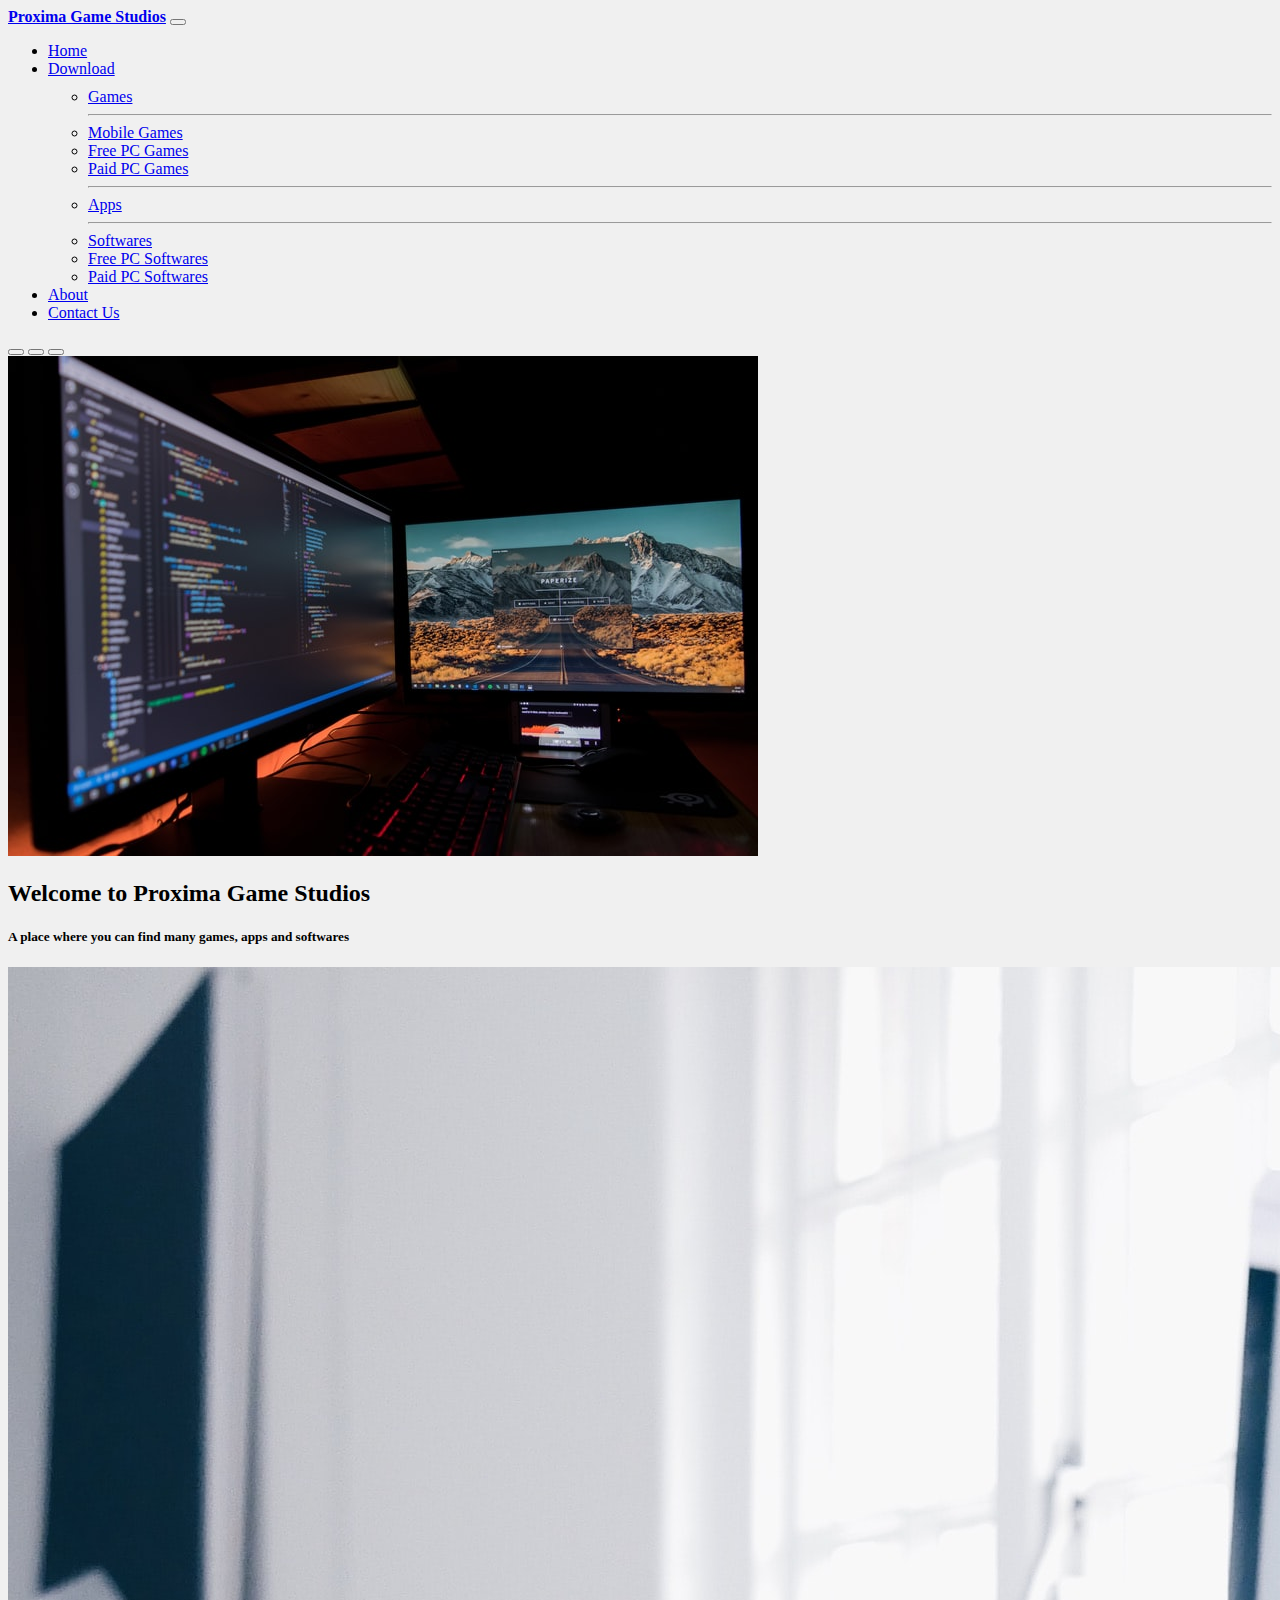
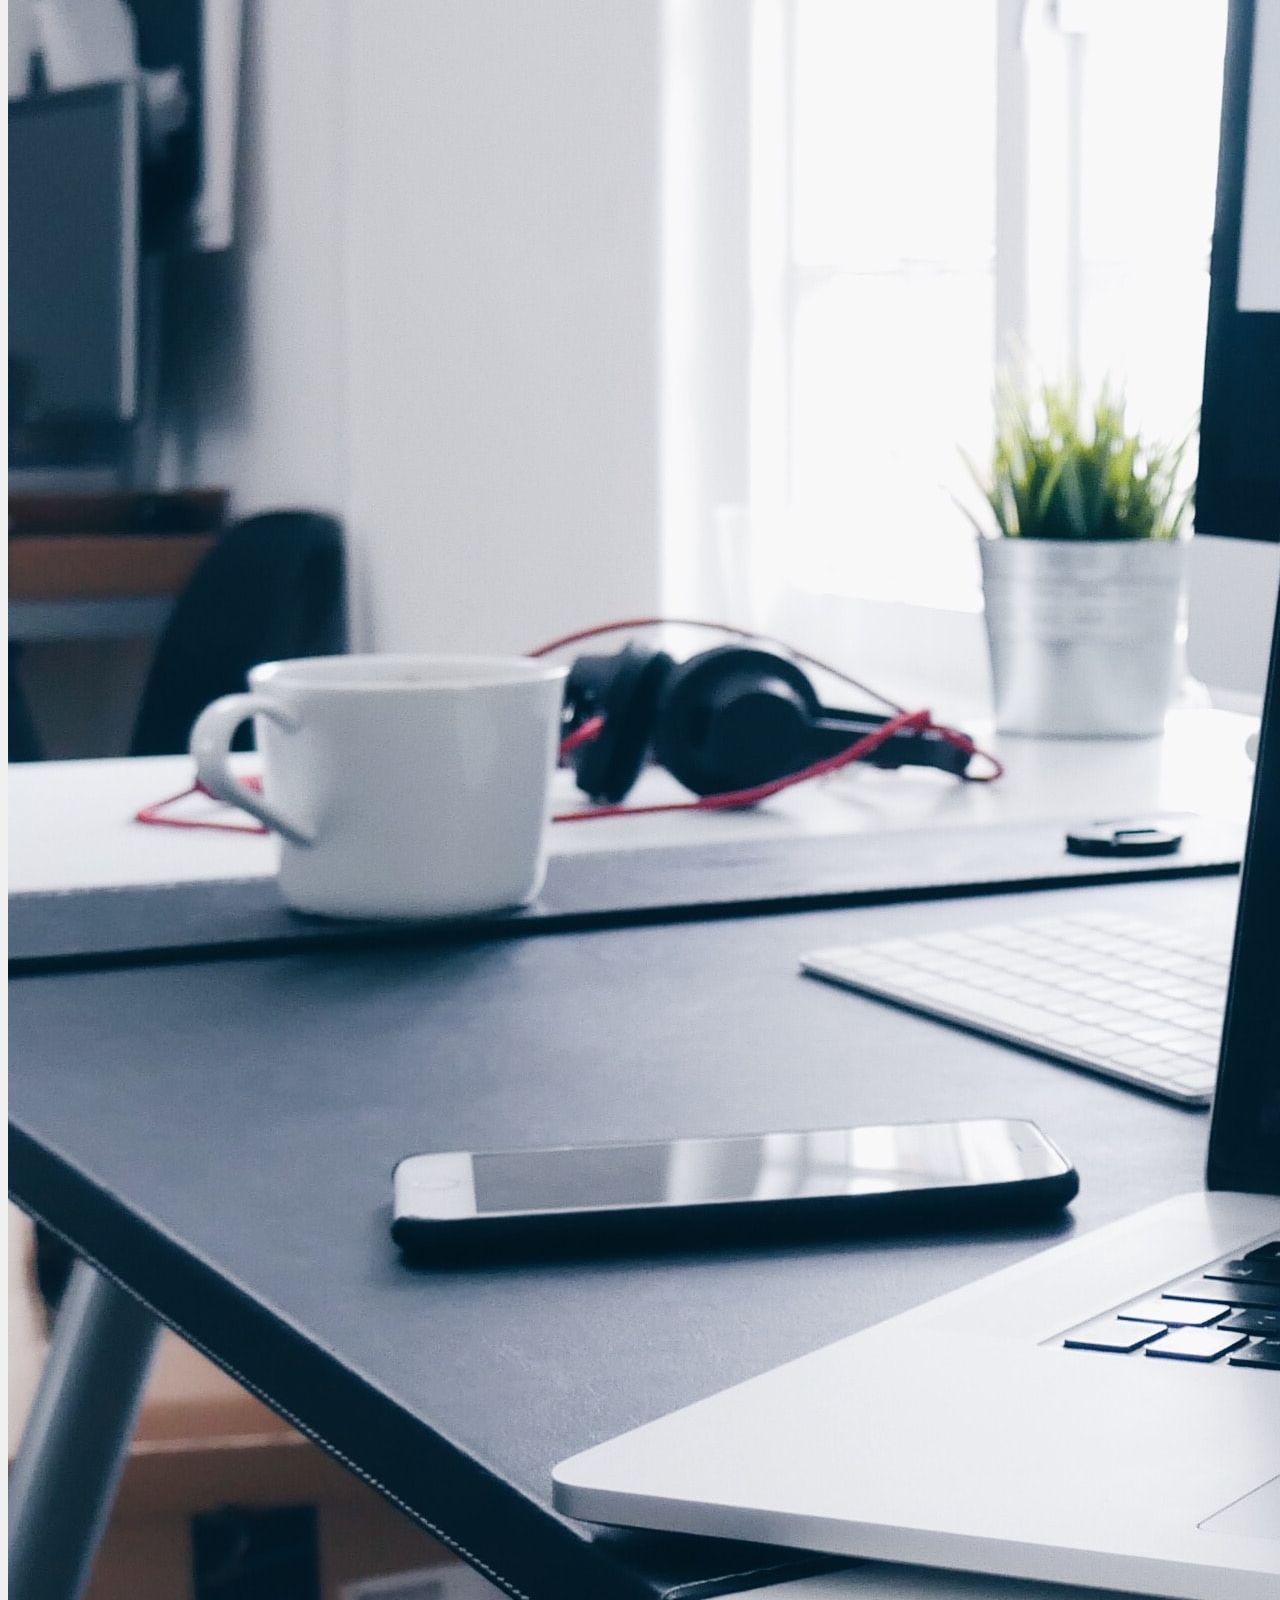
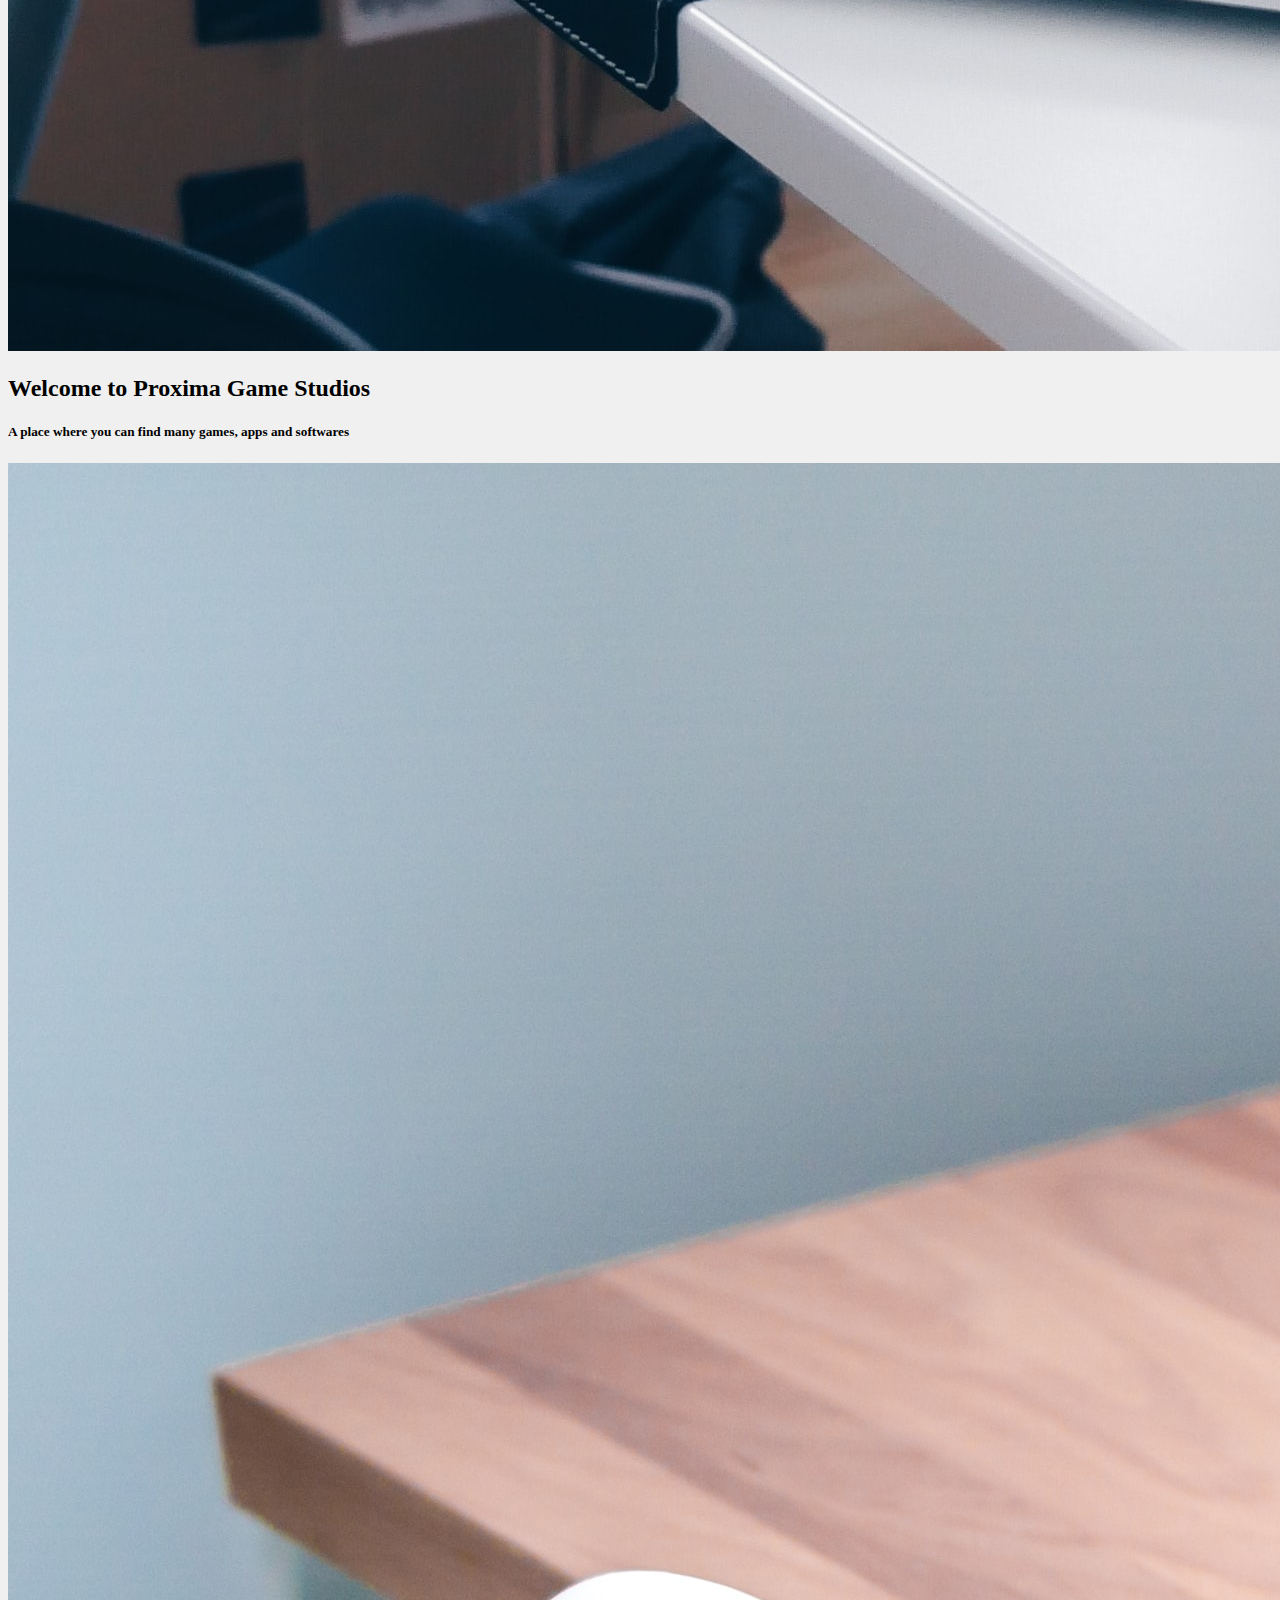
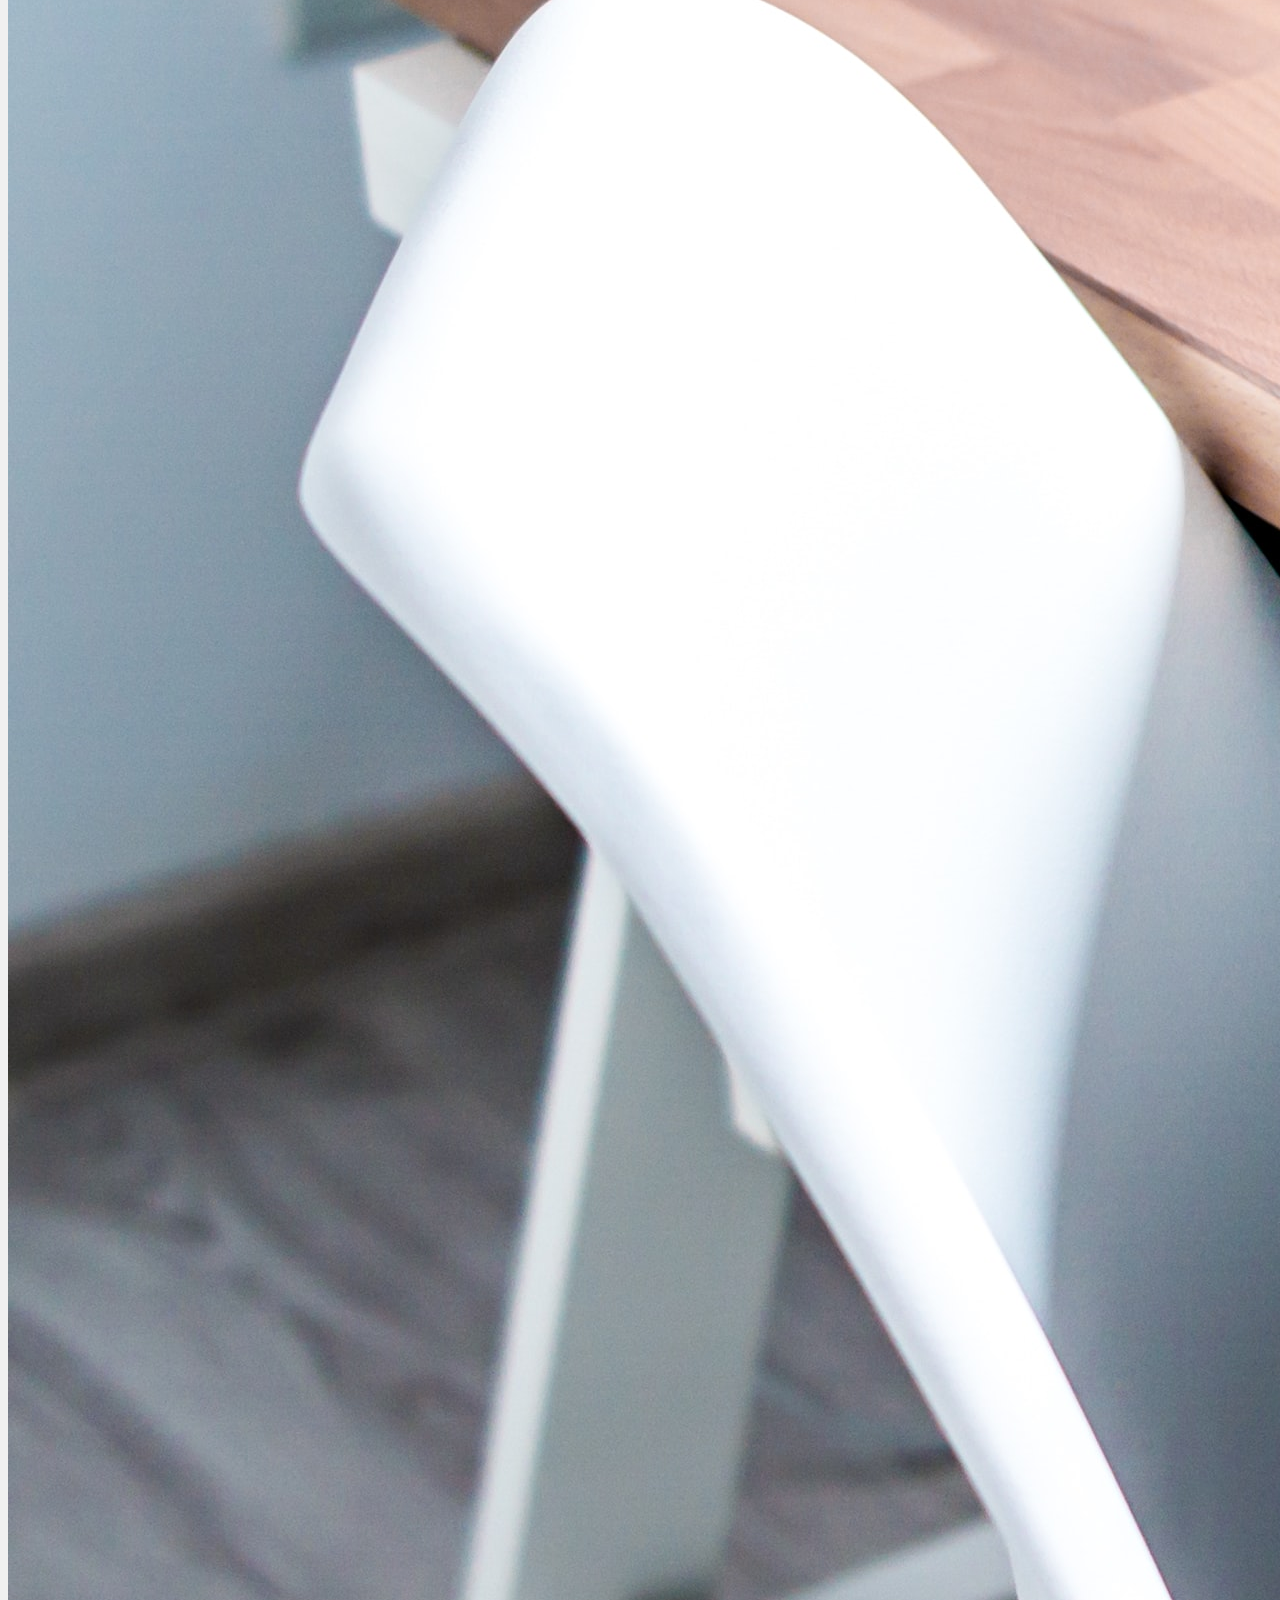
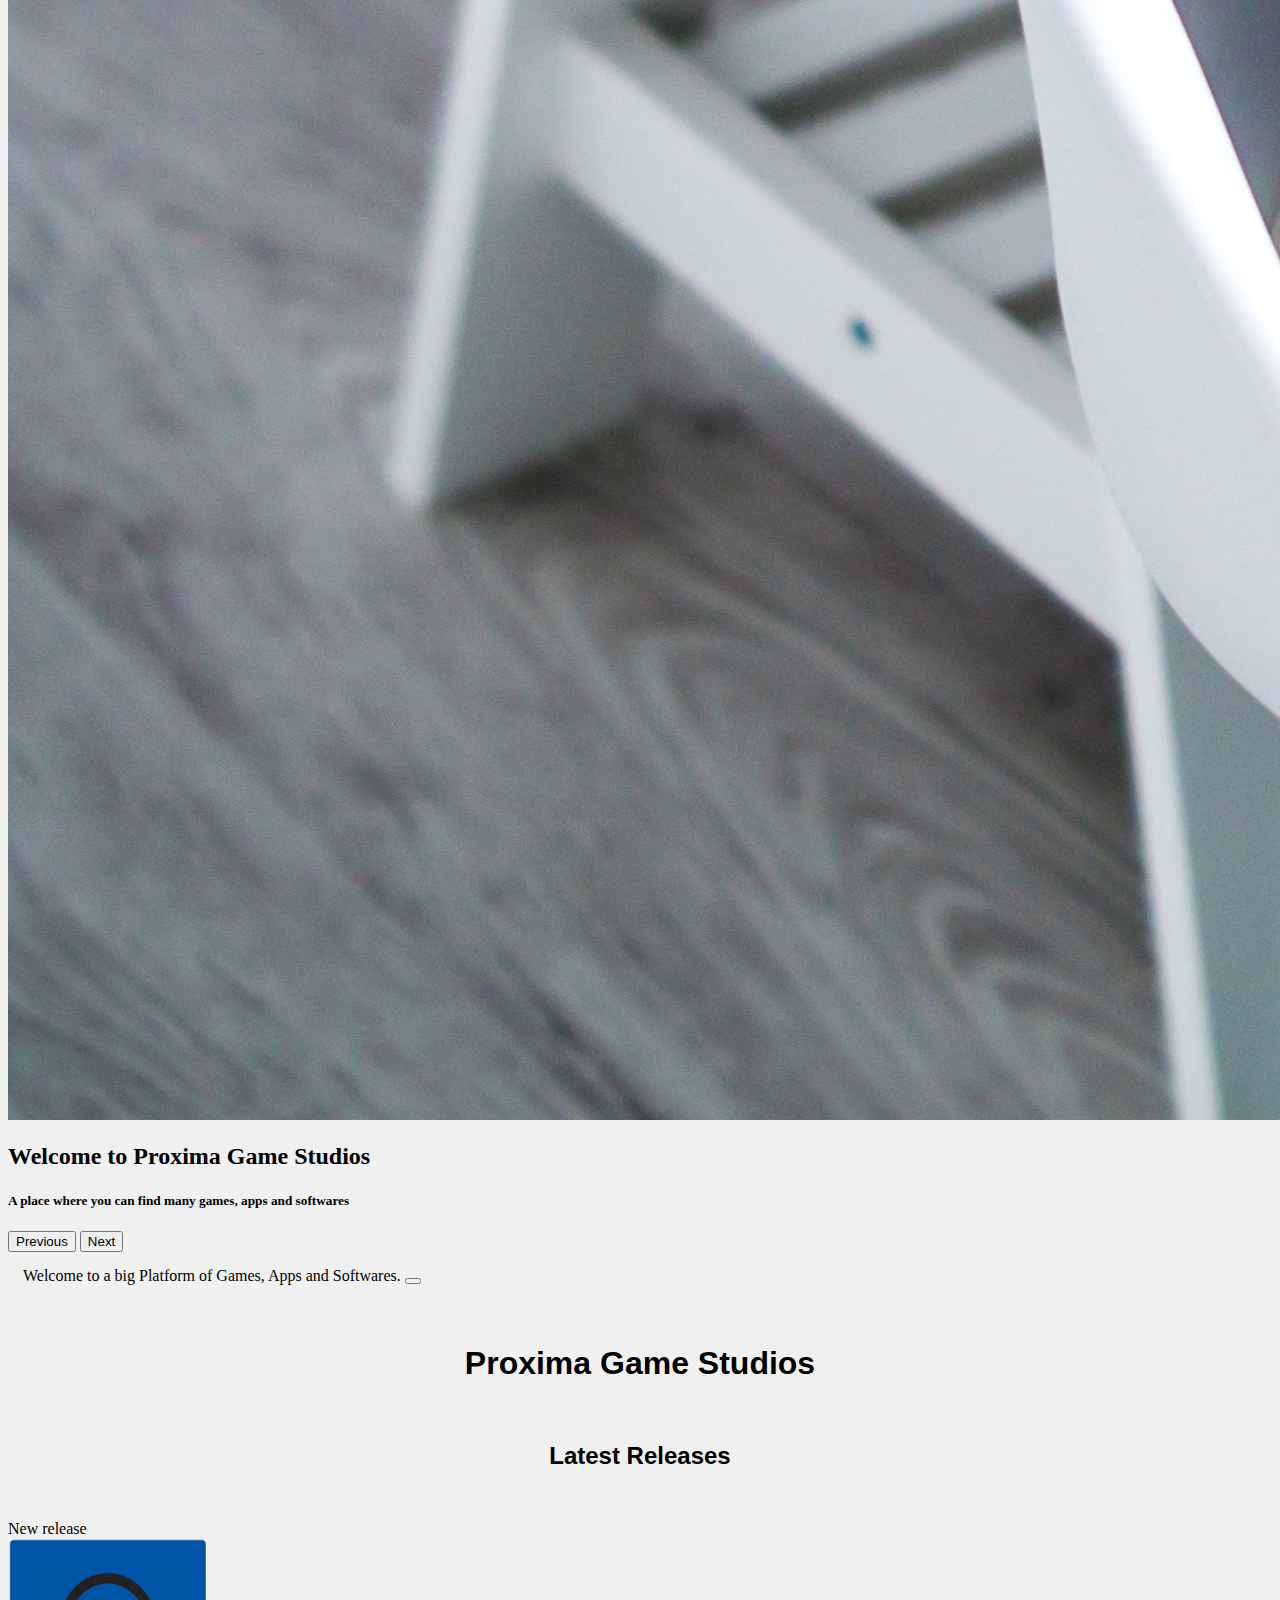
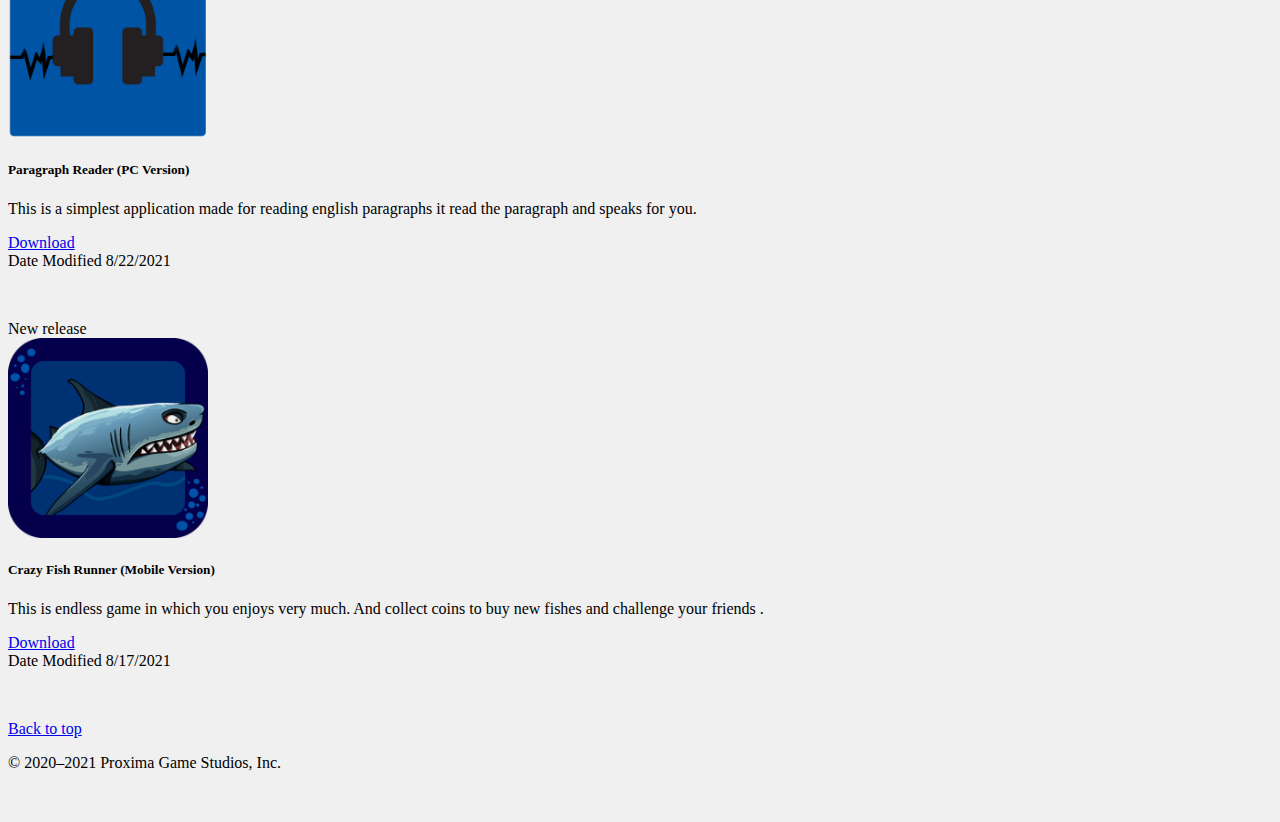
<file: index.html>
<!doctype html>
<html lang="en">

<head>
    <!-- Required meta tags -->
    <meta charset="utf-8">
    <meta name="viewport" content="width=device-width, initial-scale=1">

    <!-- Bootstrap CSS -->
    <link href="https://cdn.jsdelivr.net/npm/bootstrap@5.1.0/dist/css/bootstrap.min.css" rel="stylesheet"
        integrity="sha384-KyZXEAg3QhqLMpG8r+8fhAXLRk2vvoC2f3B09zVXn8CA5QIVfZOJ3BCsw2P0p/We" crossorigin="anonymous">
       
    <title>Proxima Game Studios | Home</title>
    <link rel="icon" href="Proxima1.png">
</head>

<body style="background-color: rgba(128, 128, 128, 0.123);">
    <nav class="navbar navbar-expand-lg navbar-light bg-light">
        <div class="container-fluid">
            <a class="navbar-brand" href="index.html"><b>Proxima Game Studios</b></a>
            <button class="navbar-toggler" type="button" data-bs-toggle="collapse" data-bs-target="#navbarNavDropdown"
                aria-controls="navbarNavDropdown" aria-expanded="false" aria-label="Toggle navigation">
                <span class="navbar-toggler-icon"></span>
            </button>
            <div class="collapse navbar-collapse" id="navbarNavDropdown">
                <ul class="navbar-nav">
                    <li class="nav-item">
                        <a class="nav-link active" aria-current="page" href="index.html">Home</a>
                    </li>
                    <li class="nav-item dropdown">
                        <a class="nav-link dropdown-toggle" href="#" id="navbarDropdownMenuLink" role="button"
                            data-bs-toggle="dropdown" aria-expanded="false">
                            Download
                        </a>

                        <ul class="dropdown-menu" aria-labelledby="navbarDropdownMenuLink"
                            style="border-radius: 20px; margin-top: 10px;">
                            <li><a class="dropdown-item disabled" href="#">Games</a></li>
                            <hr>
                            <li><a class="dropdown-item" href="mobilegames.html">Mobile Games</a></li>
                            <li><a class="dropdown-item" href="freepcgames.html">Free PC Games</a></li>
                            <li><a class="dropdown-item" href="paidpcgames.html">Paid PC Games</a></li>
                            <hr>
                            <li><a class="dropdown-item " href="apps.html">Apps</a></li>
                            <hr>
                            <li><a class="dropdown-item disabled" href="#">Softwares</a></li>
                            <li><a class="dropdown-item" href="freepcsoftwares.html">Free PC Softwares</a></li>
                            <li><a class="dropdown-item" href="paidpcsoftwares.html">Paid PC Softwares</a></li>

                        </ul>
                        <ul class="dropdown-menu" aria-labelledby="navbarDropdownMenuLink">

                        </ul>
                    </li>
                    <li class="nav-item">
                        <a class="nav-link" href="About.html">About</a>
                    </li>
                    <li class="nav-item">
                        <a class="nav-link" href="contactus.html">Contact Us </a>
                    </li>

                </ul>
            </div>
        </div>
    </nav>
    <div id="carouselExampleCaptions" class="carousel slide carousel-fade" data-bs-ride="carousel">
        <div class="carousel-indicators">
          <button type="button" data-bs-target="#carouselExampleCaptions" data-bs-slide-to="0" class="active" aria-current="true" aria-label="Slide 1"></button>
          <button type="button" data-bs-target="#carouselExampleCaptions" data-bs-slide-to="1" aria-label="Slide 2"></button>
          <button type="button" data-bs-target="#carouselExampleCaptions" data-bs-slide-to="2" aria-label="Slide 3"></button>
        </div>
        <div class="carousel-inner">
          <div class="carousel-item active">
            <img src="2.jpg" class="d-block w-100" alt="...">
            <div class="carousel-caption d-none d-md-block">
              <h2>Welcome to Proxima Game Studios</h2>
              <h5>A place where you can find many games, apps and softwares </h5>
            </div>
          </div>
          <div class="carousel-item">
            <img src="3.jpg" class="d-block w-100" alt="...">
            <div class="carousel-caption d-none d-md-block">
                <h2 >Welcome to Proxima Game Studios</h2>
                <h5 >A place where you can find many games, apps and softwares </h5>
            </div>
          </div>
          <div class="carousel-item">
            <img src="1.jpg" class="d-block w-100" alt="...">
            <div class="carousel-caption d-none d-md-block">
                <h2>Welcome to Proxima Game Studios</h2>

                <h5>A place where you can find many games, apps and softwares </h5>
            </div>
          </div>

        </div>
        <button class="carousel-control-prev" type="button" data-bs-target="#carouselExampleCaptions" data-bs-slide="prev">
          <span class="carousel-control-prev-icon" aria-hidden="true"></span>
          <span class="visually-hidden">Previous</span>
        </button>
        <button class="carousel-control-next" type="button" data-bs-target="#carouselExampleCaptions" data-bs-slide="next">
          <span class="carousel-control-next-icon" aria-hidden="true"></span>
          <span class="visually-hidden">Next</span>
        </button>
      </div>


    <div class="alert alert-success alert-dismissible fade show" role="alert"
        style="margin-top: 15px;margin-left: 15px;margin-right: 15px;">
        Welcome to a big Platform of Games, Apps and Softwares.
        <button type="button" class="btn-close" data-bs-dismiss="alert" aria-label="Close"></button>
    </div>
    <div
        style="color: black;text-align: center; margin-top: 60px;font-family: 'Trebuchet MS', 'Lucida Sans Unicode', 'Lucida Grande', 'Lucida Sans', Arial, sans-serif;">
        <h1> Proxima Game Studios</h1>

    </div>
    <div
        style="color: black;text-align: center; margin-top: 60px;font-family: 'Trebuchet MS', 'Lucida Sans Unicode', 'Lucida Grande', 'Lucida Sans', Arial, sans-serif;">
        <h2> Latest Releases</h2>

    </div>

    <div class="card text-center" style="margin-top: 50px; margin-bottom: 50px; ">
        <div class="card-header" style="background-color:none;">
         New release
        </div>
        <div class="card-body">
            <img src="Paragraph Reader Logo.png" alt="" width="200px" height="200px">
            <h5 class="card-title" style="margin-top: 20px;">Paragraph Reader (PC Version)</h5>
            <p class="card-text">This is a simplest application made for reading english paragraphs it read the
                paragraph and speaks  for you.
            </p>

                <a href="paragraphreader.html" class="btn btn-primary">Download</a>
        </div>
        <div class="card-footer text-muted">
            Date Modified 8/22/2021
        </div>
      </div>

    <div class="card text-center" style="margin-top: 50px; margin-bottom: 50px;">
        <div class="card-header">
         New release
        </div>
        <div class="card-body">
            <img src="cfrlogo.png" alt="" width="200px" height="200px">
            <h5 class="card-title" style="margin-top: 20px;">Crazy Fish Runner (Mobile Version)</h5>
            <p class="card-text">This is endless game in which you enjoys very much. And collect coins to buy
                new fishes and challenge your friends .</p>

                <a href="crazyfishrunner.html" class="btn btn-primary">Download</a>
        </div>
        <div class="card-footer text-muted">
            Date Modified 8/17/2021
        </div>
      </div>



    <footer class="container" style="margin-bottom: 50px; margin-top: 50px;">
        <p class="float-end"><a href="#">Back to top</a></p>
        <p>&copy; 2020–2021 Proxima Game Studios, Inc.</p>
    </footer>





<!-- Messenger Chat plugin Code -->
<div id="fb-root"></div>

<!-- Your Chat plugin code -->
<div id="fb-customer-chat" class="fb-customerchat">
</div>

<script>
  var chatbox = document.getElementById('fb-customer-chat');
  chatbox.setAttribute("page_id", "101917538626800");
  chatbox.setAttribute("attribution", "biz_inbox");

  window.fbAsyncInit = function() {
    FB.init({
      xfbml            : true,
      version          : 'v11.0'
    });
  };

  (function(d, s, id) {
    var js, fjs = d.getElementsByTagName(s)[0];
    if (d.getElementById(id)) return;
    js = d.createElement(s); js.id = id;
    js.src = 'https://connect.facebook.net/en_US/sdk/xfbml.customerchat.js';
    fjs.parentNode.insertBefore(js, fjs);
  }(document, 'script', 'facebook-jssdk'));
</script>







    <!-- Optional JavaScript; choose one of the two! -->

    <!-- Option 1: Bootstrap Bundle with Popper -->
    <script src="https://cdn.jsdelivr.net/npm/bootstrap@5.1.0/dist/js/bootstrap.bundle.min.js"
        integrity="sha384-U1DAWAznBHeqEIlVSCgzq+c9gqGAJn5c/t99JyeKa9xxaYpSvHU5awsuZVVFIhvj"
        crossorigin="anonymous"></script>

    <!-- Option 2: Separate Popper and Bootstrap JS -->
    <!--
    <script src="https://cdn.jsdelivr.net/npm/@popperjs/core@2.9.3/dist/umd/popper.min.js" integrity="sha384-eMNCOe7tC1doHpGoWe/6oMVemdAVTMs2xqW4mwXrXsW0L84Iytr2wi5v2QjrP/xp" crossorigin="anonymous"></script>
    <script src="https://cdn.jsdelivr.net/npm/bootstrap@5.1.0/dist/js/bootstrap.min.js" integrity="sha384-cn7l7gDp0eyniUwwAZgrzD06kc/tftFf19TOAs2zVinnD/C7E91j9yyk5//jjpt/" crossorigin="anonymous"></script>
    -->
</body>

</html>
</file>
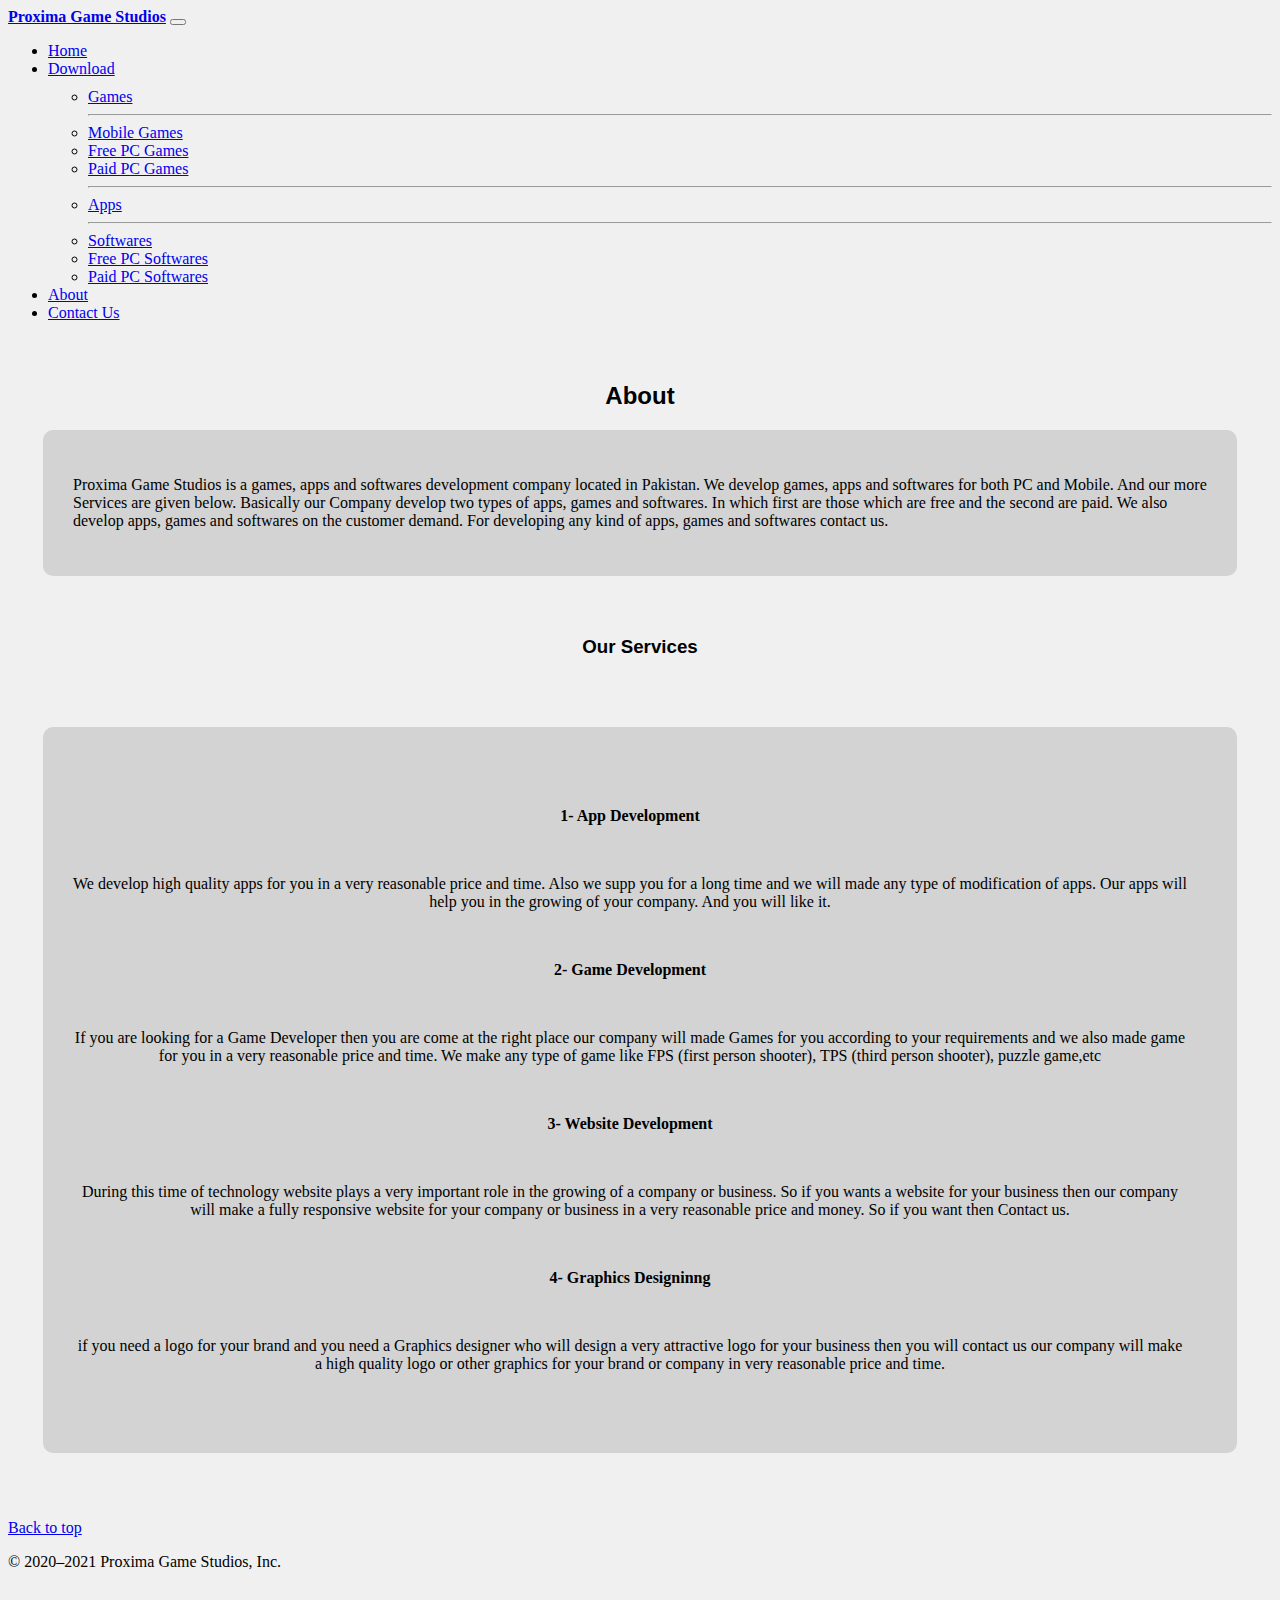
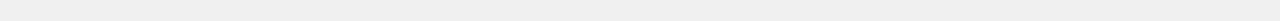
<file: About.html>
<!doctype html>
<html lang="en">

<head>
  <!-- Required meta tags -->
  <meta charset="utf-8">
  <meta name="viewport" content="width=device-width, initial-scale=1">

  <!-- Bootstrap CSS -->
  <link href="https://cdn.jsdelivr.net/npm/bootstrap@5.1.0/dist/css/bootstrap.min.css" rel="stylesheet"
    integrity="sha384-KyZXEAg3QhqLMpG8r+8fhAXLRk2vvoC2f3B09zVXn8CA5QIVfZOJ3BCsw2P0p/We" crossorigin="anonymous">

  <title>Proxima Game Studios | About</title>
  <link rel="icon" href="Proxima1.png">
</head>

<body style="background-color: rgba(128, 128, 128, 0.123);">
  <nav class="navbar navbar-expand-lg navbar-light bg-light">
    <div class="container-fluid">
      <a class="navbar-brand" href="index.html"><b>Proxima Game Studios</b></a>
      <button class="navbar-toggler" type="button" data-bs-toggle="collapse" data-bs-target="#navbarNavDropdown"
        aria-controls="navbarNavDropdown" aria-expanded="false" aria-label="Toggle navigation">
        <span class="navbar-toggler-icon"></span>
      </button>
      <div class="collapse navbar-collapse" id="navbarNavDropdown">
        <ul class="navbar-nav">
          <li class="nav-item">
            <a class="nav-link" aria-current="page" href="index.html">Home</a>
          </li>
          <li class="nav-item dropdown">
            <a class="nav-link dropdown-toggle" href="#" id="navbarDropdownMenuLink" role="button"
              data-bs-toggle="dropdown" aria-expanded="false">
              Download
            </a>

            <ul class="dropdown-menu" aria-labelledby="navbarDropdownMenuLink"
              style="border-radius: 20px; margin-top: 10px;">
              <li><a class="dropdown-item disabled" href="#">Games</a></li>
              <hr>
              <li><a class="dropdown-item" href="mobilegames.html">Mobile Games</a></li>
              <li><a class="dropdown-item" href="freepcgames.html">Free PC Games</a></li>
              <li><a class="dropdown-item" href="paidpcgames.html">Paid PC Games</a></li>
              <hr>
              <li><a class="dropdown-item " href="apps.html">Apps</a></li>
              <hr>
              <li><a class="dropdown-item disabled" href="#">Softwares</a></li>
              <li><a class="dropdown-item" href="freepcsoftwares.html">Free PC Softwares</a></li>
              <li><a class="dropdown-item" href="paidpcsoftwares.html">Paid PC Softwares</a></li>

            </ul>
            <ul class="dropdown-menu" aria-labelledby="navbarDropdownMenuLink">

            </ul>
          </li>
          <li class="nav-item">
            <a class="nav-link active" href="About.html">About</a>
          </li>
          <li class="nav-item">
            <a class="nav-link" href="contactus.html">Contact Us </a>
          </li>

        </ul>
      </div>
    </div>
  </nav>
  <div
    style="color: black;text-align: center; margin-top: 60px;font-family: 'Trebuchet MS', 'Lucida Sans Unicode', 'Lucida Grande', 'Lucida Sans', Arial, sans-serif;">
    <h2> About</h2>
  </div>
  <div style="background-color: lightgrey; margin-left:35px;margin-right:35px;padding-left: 30px;padding-right: 30px;padding-top: 30px;padding-bottom: 30px;border-radius: 10px;"><p class="card-text">
 Proxima Game Studios is a games, apps and softwares development company located in Pakistan. We develop games, apps
  and softwares for both PC and Mobile. And our more Services are given below. Basically our Company develop two types of apps,
  games and softwares. In which first are those which are free and the second are paid. We also develop apps, games and softwares
  on the customer demand. For developing any kind of apps, games and softwares contact us.
   </p></div>
  <div
    style="color: black;text-align: center; margin-top: 60px;font-family: 'Trebuchet MS', 'Lucida Sans Unicode', 'Lucida Grande', 'Lucida Sans', Arial, sans-serif;">
    <h3>Our Services</h3>
  </div>

  <div style="display: flex;justify-content: center; text-align: center;">
    <div class="services"
      style="background-color: lightgrey; margin-left:35px;margin-right:35px;padding-left: 30px;padding-top: 30px;padding-bottom: 30px;border-radius: 10px;margin-bottom: 50px;margin-top: 50px;">

      <div style="margin-top: 50px;margin-bottom:50px;margin-top: 50px;margin-right: 50px;">
        <h4 class=" sub-heading">
          1- App Development
        </h4>

        <p class="content" style="margin-bottom: 50px;margin-top: 50px;">
          We develop high quality apps for you in a very reasonable price and time. Also we supp you
          for a long time and we will made any type of modification of apps. Our apps will help you
          in the growing of your company. And you will like it.
        </p>

        <h4 class=" sub-heading" style="margin-bottom: 50px;margin-top: 50px;">
          2- Game Development
        </h4>

        <p class="content" style="margin-bottom: 50px;margin-top: 50px;" >
          If you are looking for a Game Developer then you are come at the right place our company
          will made Games for you according to your requirements and we also made game for you in
          a very reasonable price and time. We make any type of game like FPS (first person shooter), TPS
          (third person shooter), puzzle game,etc
          </u>
        </p>

        <h4 class=" sub-heading" style="margin-bottom: 50px;margin-top: 50px;">
          3- Website Development
        </h4>

        <p class="content" style="margin-bottom: 50px;margin-top: 50px;" >
          During this time of technology website plays a very important role in the growing of a
          company
          or business. So if you wants a website for your business then our company will make a fully responsive
          website for
          your company or business in a very reasonable price and money. So if you want then Contact us.
        </p>

        <h4 class=" sub-heading" style="margin-bottom: 50px;margin-top: 50px;">
          4- Graphics Designinng
        </h4>

        <p class="content" id="bottom" style="margin-bottom: 50px;margin-top: 50px;">
          if you need a logo for your brand and you need a Graphics designer who will design a very attractive
          logo
          for your business then you will contact us our company will make a high quality logo or other
          graphics
          for your brand or company in very reasonable price and time.
        </p>
      </div>
    </div>
  </div>
  <footer class="container" style="margin-bottom: 50px;">
    <p class="float-end"><a href="#">Back to top</a></p>
    <p>&copy; 2020–2021 Proxima Game Studios, Inc.</p>
  </footer>

  <!-- Optional JavaScript; choose one of the two! -->

  <!-- Option 1: Bootstrap Bundle with Popper -->
  <script src="https://cdn.jsdelivr.net/npm/bootstrap@5.1.0/dist/js/bootstrap.bundle.min.js"
    integrity="sha384-U1DAWAznBHeqEIlVSCgzq+c9gqGAJn5c/t99JyeKa9xxaYpSvHU5awsuZVVFIhvj"
    crossorigin="anonymous"></script>

  <!-- Option 2: Separate Popper and Bootstrap JS -->
  <!--
    <script src="https://cdn.jsdelivr.net/npm/@popperjs/core@2.9.3/dist/umd/popper.min.js" integrity="sha384-eMNCOe7tC1doHpGoWe/6oMVemdAVTMs2xqW4mwXrXsW0L84Iytr2wi5v2QjrP/xp" crossorigin="anonymous"></script>
    <script src="https://cdn.jsdelivr.net/npm/bootstrap@5.1.0/dist/js/bootstrap.min.js" integrity="sha384-cn7l7gDp0eyniUwwAZgrzD06kc/tftFf19TOAs2zVinnD/C7E91j9yyk5//jjpt/" crossorigin="anonymous"></script>
    -->
</body>

</html>
</file>
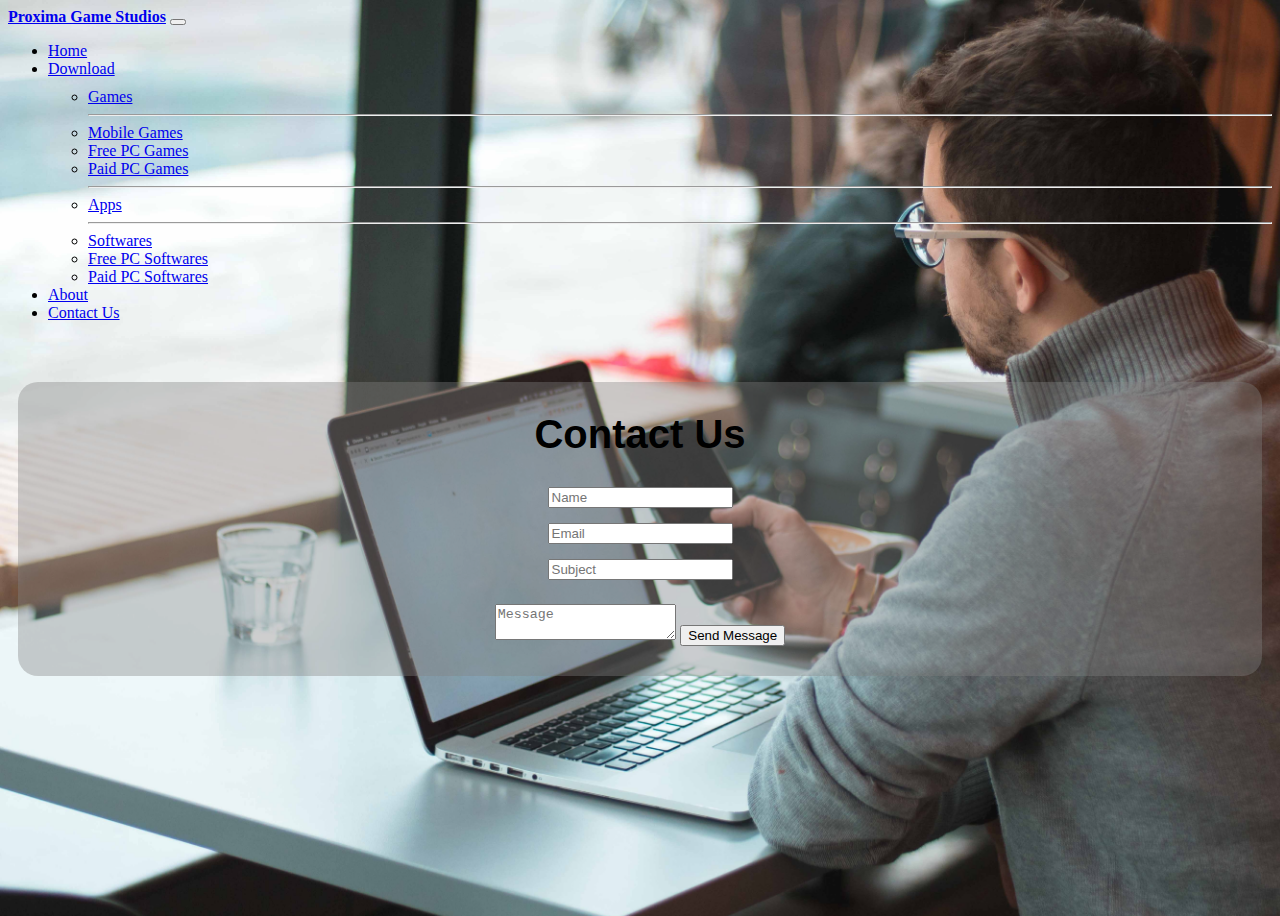
<file: contactus.html>
<!doctype html>
<html lang="en">

<head>
    <!-- Required meta tags -->
    <meta charset="utf-8">
    <meta name="viewport" content="width=device-width, initial-scale=1">

    <!-- Bootstrap CSS -->
    <link href="https://cdn.jsdelivr.net/npm/bootstrap@5.1.0/dist/css/bootstrap.min.css" rel="stylesheet"
        integrity="sha384-KyZXEAg3QhqLMpG8r+8fhAXLRk2vvoC2f3B09zVXn8CA5QIVfZOJ3BCsw2P0p/We" crossorigin="anonymous">
<link href="style.css" rel="stylesheet">
    <title>Proxima Game Studios | Contact Us</title>
    <link rel="icon" href="Proxima1.png">
</head>

<body>
    <nav class="navbar navbar-expand-lg navbar-light bg-light">
        <div class="container-fluid">
            <a class="navbar-brand" href="index.html"><b>Proxima Game Studios</b></a>
            <button class="navbar-toggler" type="button" data-bs-toggle="collapse" data-bs-target="#navbarNavDropdown"
                aria-controls="navbarNavDropdown" aria-expanded="false" aria-label="Toggle navigation">
                <span class="navbar-toggler-icon"></span>
            </button>
            <div class="collapse navbar-collapse" id="navbarNavDropdown">
                <ul class="navbar-nav">
                    <li class="nav-item">
                        <a class="nav-link" aria-current="page" href="index.html">Home</a>
                    </li>
                    <li class="nav-item dropdown">
                        <a class="nav-link dropdown-toggle" href="#" id="navbarDropdownMenuLink" role="button"
                            data-bs-toggle="dropdown" aria-expanded="false">
                            Download
                        </a>

                        <ul class="dropdown-menu" aria-labelledby="navbarDropdownMenuLink"
                            style="border-radius: 20px; margin-top: 10px;">
                            <li><a class="dropdown-item disabled" href="#">Games</a></li>
                            <hr>
                            <li><a class="dropdown-item" href="mobilegames.html">Mobile Games</a></li>
                            <li><a class="dropdown-item" href="freepcgames.html">Free PC Games</a></li>
                            <li><a class="dropdown-item" href="paidpcgames.html">Paid PC Games</a></li>
                            <hr>
                            <li><a class="dropdown-item " href="apps.html">Apps</a></li>
                            <hr>
                            <li><a class="dropdown-item disabled" href="#">Softwares</a></li>
                            <li><a class="dropdown-item" href="freepcsoftwares.html">Free PC Softwares</a></li>
                            <li><a class="dropdown-item" href="paidpcsoftwares.html">Paid PC Softwares</a></li>

                        </ul>
                        <ul class="dropdown-menu" aria-labelledby="navbarDropdownMenuLink">

                        </ul>
                    </li>
                    <li class="nav-item">
                        <a class="nav-link" href="About.html">About</a>
                    </li>
                    <li class="nav-item">
                        <a class="nav-link active" href="contactus.html">Contact Us </a>
                    </li>

                </ul>
            </div>
        </div>
    </nav>
    <div
    style="color: black;text-align: center; margin-top: 60px;font-family: 'Trebuchet MS', 'Lucida Sans Unicode', 'Lucida Grande', 'Lucida Sans', Arial, sans-serif;">
 


  <!-- contact1 -->
  <section class="w3l-simple-contact-form1" style="background-color: rgba(131, 131, 131, 0.384); margin-left: 10px; margin-right: 10px;border-radius: 20px;">
    <div class="contact-form section-gap">
      <div class="wrapper" >
        <div class="text-center" >
        <h1 style="font-size: 40px; padding-top: 30px;" >Contact Us</h1>
      </div>
        <div class="contact-form" style="max-width: 450px; margin: 0 auto; ">
          <div class="form-mid" style="padding-left:10px;padding-right:10px;">
            <form action="javascript:sendmail()" method="post" style="margin-top: 30px;">
              <div class="field" style="margin-top: 15px; ">
                <input type="text" class="form-control" name="Name" id="Name" placeholder="Name" required="">
              </div>
              <div class="field" style="margin-top: 15px;">
                <input type="email" class="form-control" name="Sender" id="Sender" placeholder="Email"
                  required="">
              </div>
              <div class="field" style="margin-top: 15px;margin-bottom: 15px;">
                <input type="text" class="form-control" name="Subject" id="Subject" placeholder="Subject"
                  required="">
              </div style="padding-top: 10px; ">
              <textarea name="Message" class="form-control" id="Message" placeholder="Message"
                required="" style=" " ></textarea>
              <button type="submit" class="btn btn-contact btn-primary" style="margin-top: 30px;margin-bottom: 30px;">Send Message</button>
              <!-- <input type="button" class="btn btn-contact" onclick="sendmail();"  value="Send Message"> -->

            </form>
          </div>
        </div>
      </div>
    </div>
  </section>
  <!-- /contact1 -->
  
<!-- <script src="//ajax.googleapis.com/ajax/libs/jquery/1.9.1/jquery.min.js"></script> -->
<script
  src="https://code.jquery.com/jquery-2.2.4.min.js"
  integrity="sha256-BbhdlvQf/xTY9gja0Dq3HiwQF8LaCRTXxZKRutelT44="
  crossorigin="anonymous"></script>
<script src="https://smtpjs.com/v3/smtp.js"></script>
 
<script>  

     function sendmail(){
    
			var name = $('#Name').val();
			var email = $('#Sender').val();
			var subject = $('#Subject').val();
      var message = $('#Message').val();

			// var body = $('#body').val();

			var Body='Name: '+name+'<br>Email: '+email+'<br>Subject: '+subject+'<br>Message: '+message;
			//console.log(name, phone, email, message);

			Email.send({
        SecureToken:"63b479c4-754e-4ec0-b6e8-a3920aef8f7e",
				To: 'proximagamestudios@gmail.com',
				From: "proximamsgsend@gmail.com",
				Subject: "New Message on Contact Form from "+name,
				Body: Body
			}).then(
				message =>{
					//console.log (message);
					if(message=='OK'){
					alert('Your mail has been send. Thank you for contacting us.');
					}
					else{
						console.error (message);
						alert('There is an error at sending message. ')
						
					}

				}
			);



		}


    </script>
 </script>

  
    <!-- Optional JavaScript; choose one of the two! -->

    <!-- Option 1: Bootstrap Bundle with Popper -->
    <script src="https://cdn.jsdelivr.net/npm/bootstrap@5.1.0/dist/js/bootstrap.bundle.min.js"
        integrity="sha384-U1DAWAznBHeqEIlVSCgzq+c9gqGAJn5c/t99JyeKa9xxaYpSvHU5awsuZVVFIhvj"
        crossorigin="anonymous"></script>

    <!-- Option 2: Separate Popper and Bootstrap JS -->
    <!--
    <script src="https://cdn.jsdelivr.net/npm/@popperjs/core@2.9.3/dist/umd/popper.min.js" integrity="sha384-eMNCOe7tC1doHpGoWe/6oMVemdAVTMs2xqW4mwXrXsW0L84Iytr2wi5v2QjrP/xp" crossorigin="anonymous"></script>
    <script src="https://cdn.jsdelivr.net/npm/bootstrap@5.1.0/dist/js/bootstrap.min.js" integrity="sha384-cn7l7gDp0eyniUwwAZgrzD06kc/tftFf19TOAs2zVinnD/C7E91j9yyk5//jjpt/" crossorigin="anonymous"></script>
    -->
</body>

</html>
</file>
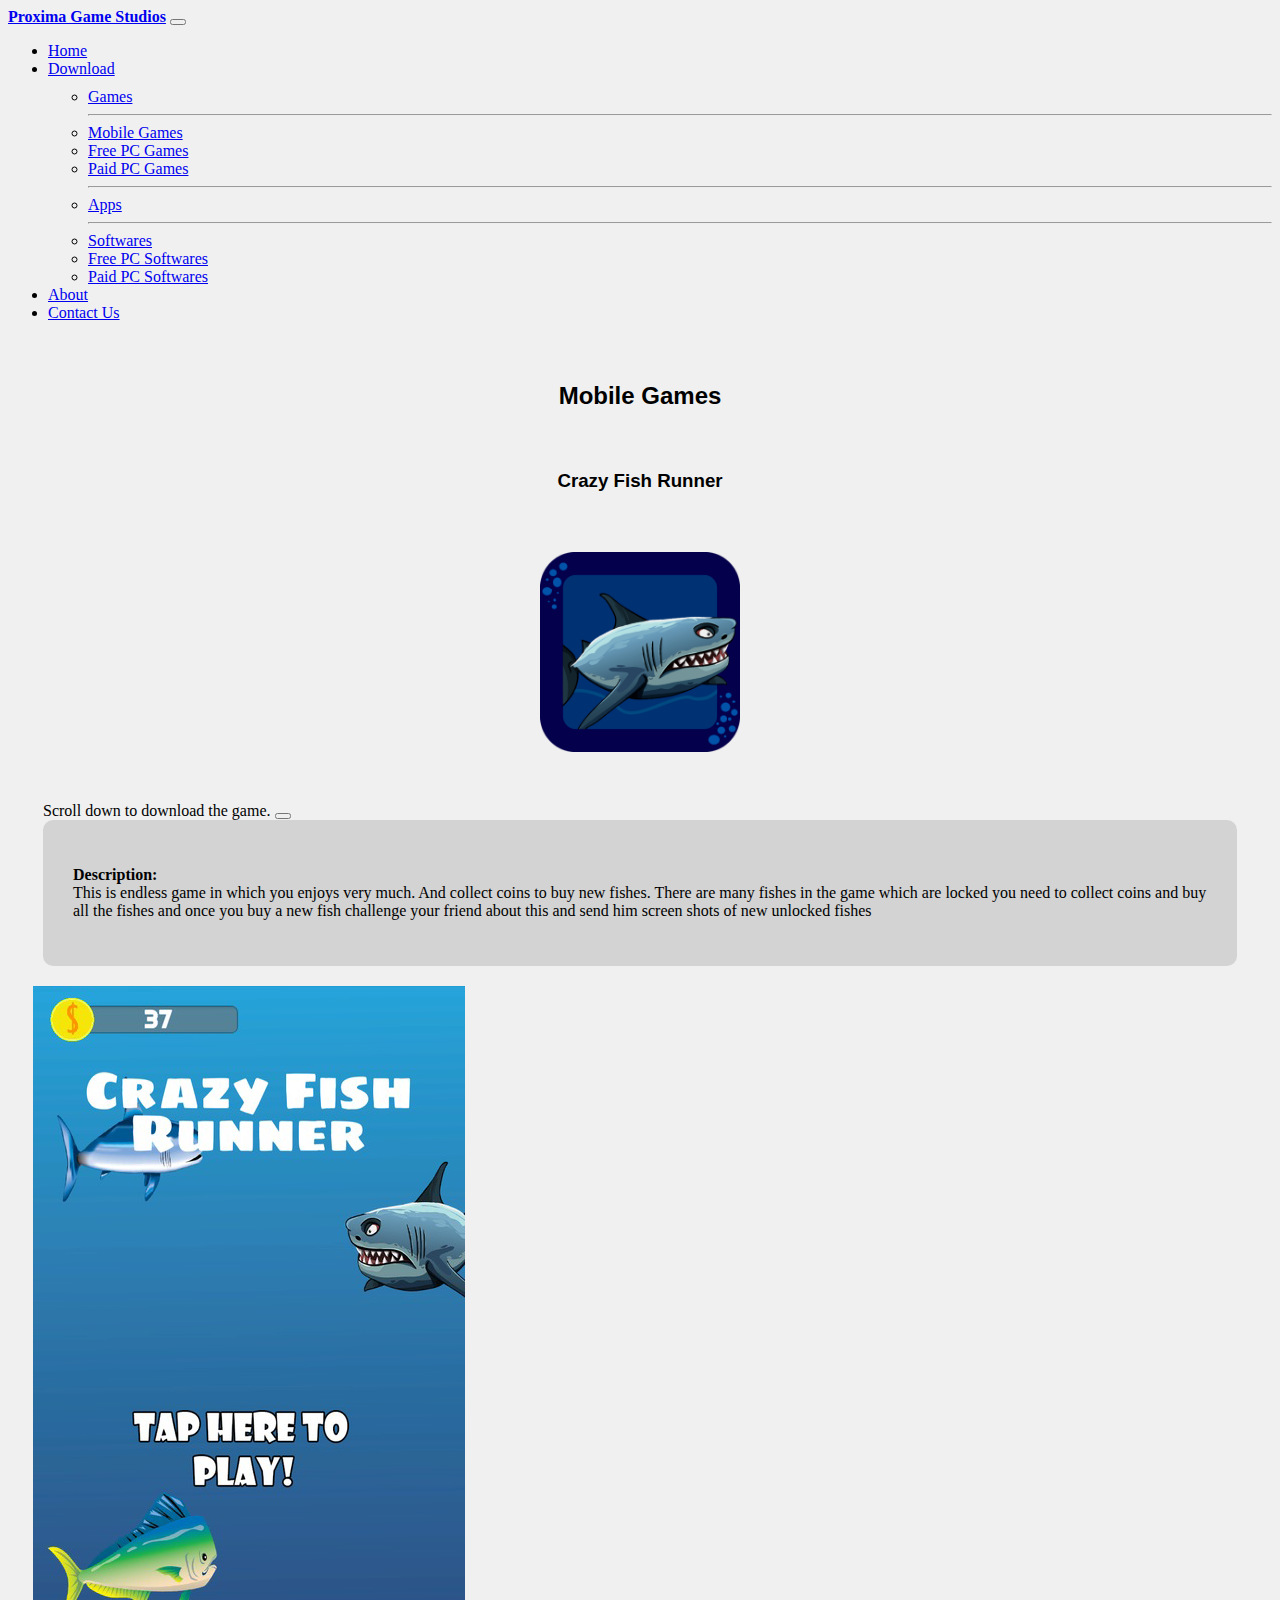
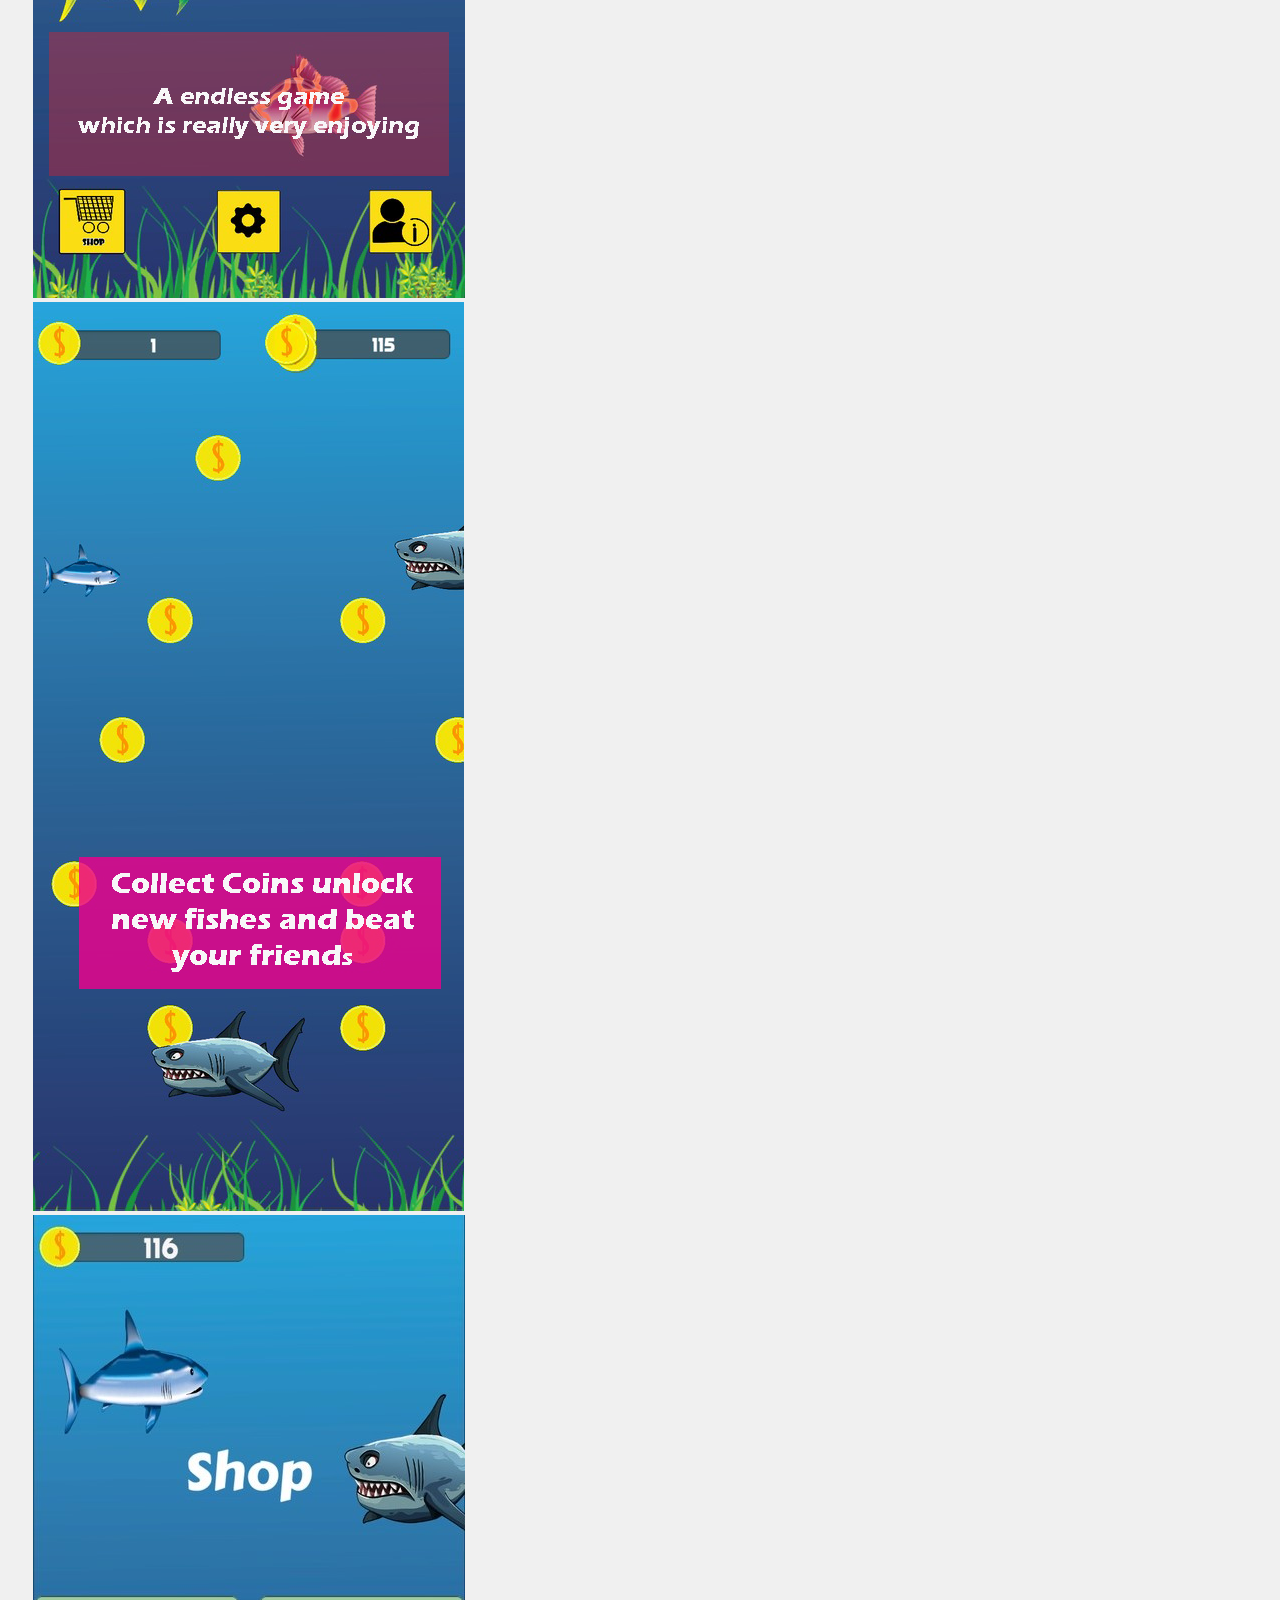
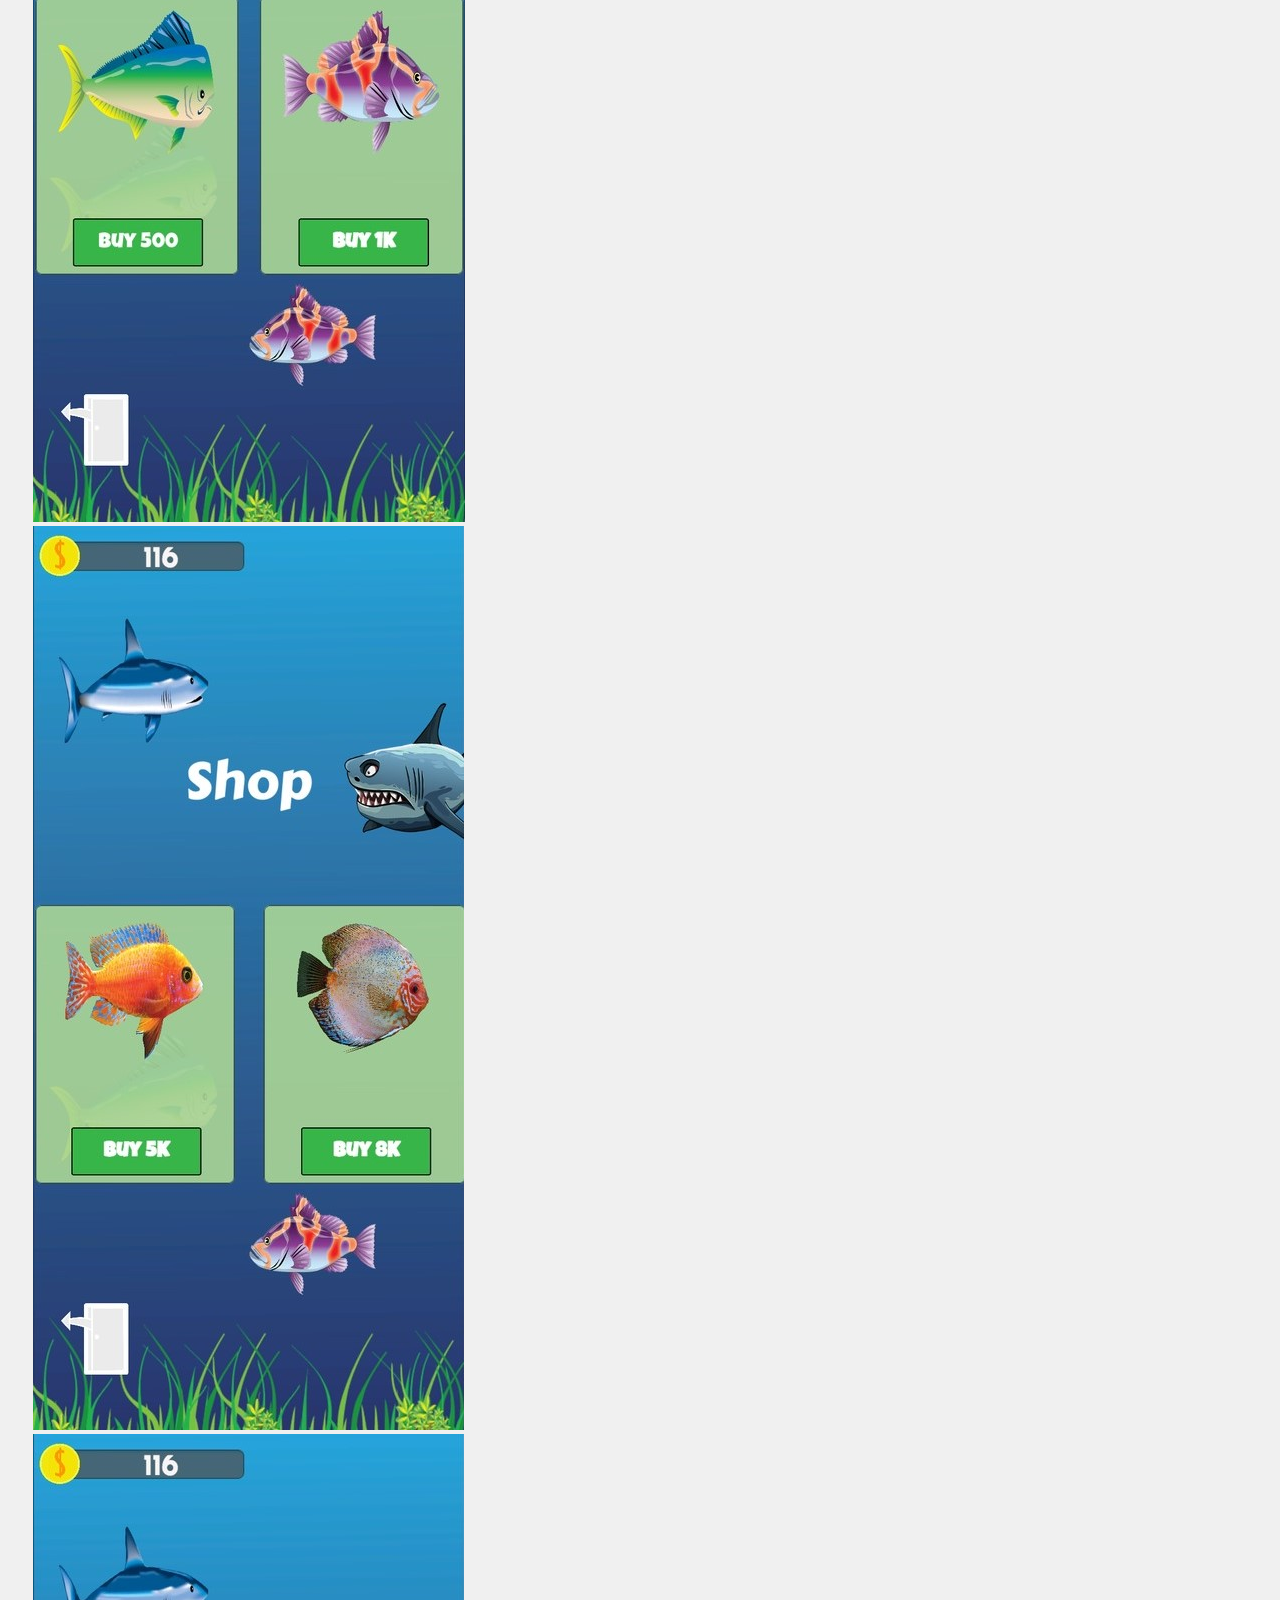
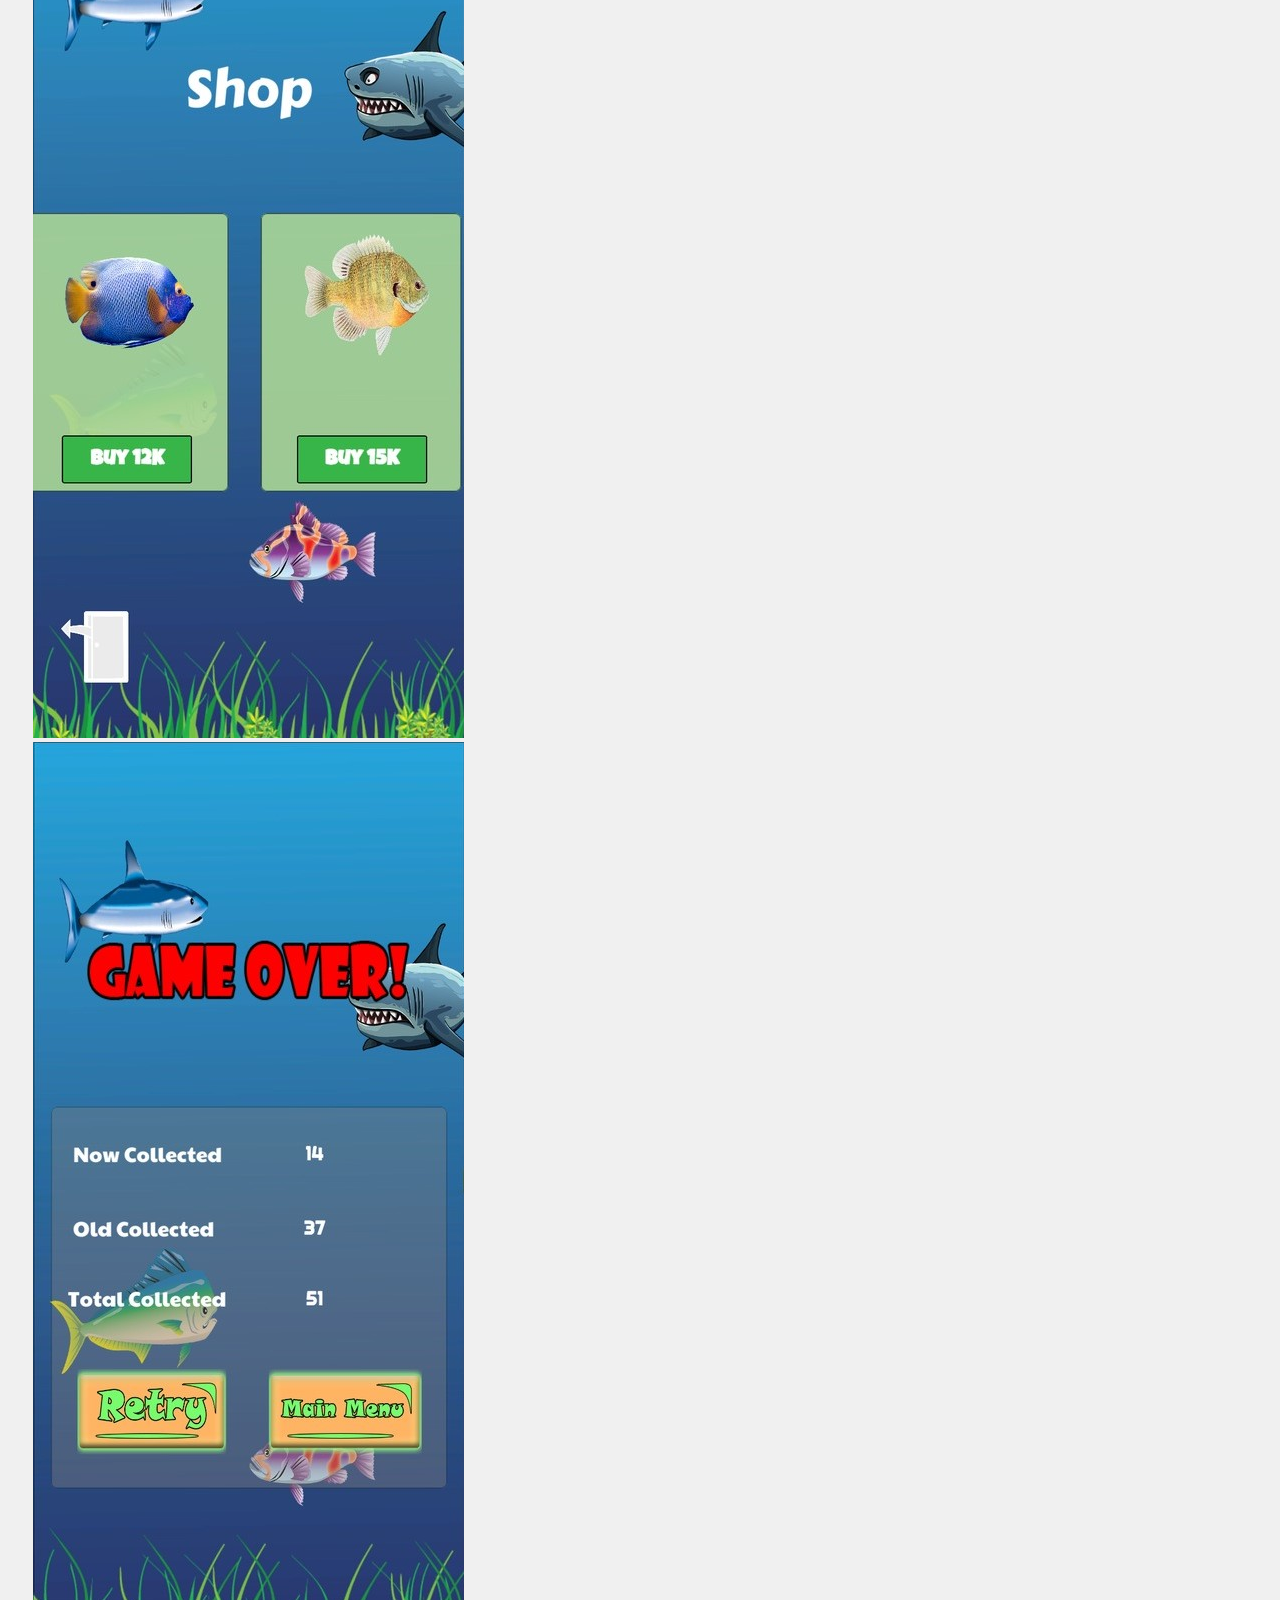
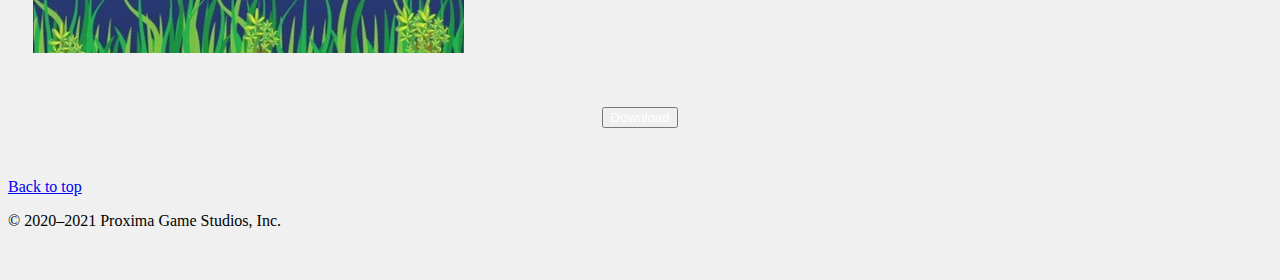
<file: crazyfishrunner.html>
<!doctype html>
<html lang="en">
  <head>
    <!-- Required meta tags -->
    <meta charset="utf-8">
    <meta name="viewport" content="width=device-width, initial-scale=1">

    <!-- Bootstrap CSS -->
    <link href="https://cdn.jsdelivr.net/npm/bootstrap@5.1.0/dist/css/bootstrap.min.css" rel="stylesheet" integrity="sha384-KyZXEAg3QhqLMpG8r+8fhAXLRk2vvoC2f3B09zVXn8CA5QIVfZOJ3BCsw2P0p/We" crossorigin="anonymous">

    <title>Proxima Game Studio | Mobile Games | Crazy Fish Runner : Endless Adventure</title>
    <link rel="icon" href="Proxima1.png">
  </head>
  <body style="background-color: rgba(128, 128, 128, 0.123);">
    <nav class="navbar navbar-expand-lg navbar-light bg-light">
      <div class="container-fluid">
          <a class="navbar-brand" href="index.html"><b>Proxima Game Studios</b></a>
          <button class="navbar-toggler" type="button" data-bs-toggle="collapse" data-bs-target="#navbarNavDropdown"
              aria-controls="navbarNavDropdown" aria-expanded="false" aria-label="Toggle navigation">
              <span class="navbar-toggler-icon"></span>
          </button>
          <div class="collapse navbar-collapse" id="navbarNavDropdown">
              <ul class="navbar-nav">
                  <li class="nav-item">
                      <a class="nav-link " aria-current="page" href="index.html">Home</a>
                  </li>
                  <li class="nav-item dropdown active">
                      <a class="nav-link dropdown-toggle" href="#" id="navbarDropdownMenuLink" role="button"
                          data-bs-toggle="dropdown" aria-expanded="false">
                          Download
                      </a>

                      <ul class="dropdown-menu" aria-labelledby="navbarDropdownMenuLink"
                          style="border-radius: 20px; margin-top: 10px;">
                          <li><a class="dropdown-item disabled" href="#">Games</a></li>
                          <hr>
                          <li><a class="dropdown-item" href="mobilegames.html">Mobile Games</a></li>
                          <li><a class="dropdown-item" href="freepcgames.html">Free PC Games</a></li>
                          <li><a class="dropdown-item" href="paidpcgames.html">Paid PC Games</a></li>
                          <hr>
                          <li><a class="dropdown-item " href="#">Apps</a></li>
                          <hr>
                          <li><a class="dropdown-item disabled" href="#">Softwares</a></li>
                          <li><a class="dropdown-item" href="freepcsoftwares.html">Free PC Softwares</a></li>
                          <li><a class="dropdown-item" href="paidpcsoftwares.html">Paid PC Softwares</a></li>

                      </ul>
                      <ul class="dropdown-menu" aria-labelledby="navbarDropdownMenuLink">

                      </ul>
                  </li>
                  <li class="nav-item">
                      <a class="nav-link" href="About.html">About</a>
                  </li>
                  <li class="nav-item">
                      <a class="nav-link" href="contactus.html">Contact Us </a>
                  </li>

              </ul>
          </div>
      </div>
  </nav>
  <div
  style="color: black;text-align: center; margin-top: 60px;font-family: 'Trebuchet MS', 'Lucida Sans Unicode', 'Lucida Grande', 'Lucida Sans', Arial, sans-serif;">
  <h2> Mobile Games</h2>
  </div>
  <div
  style="color: black;text-align: center; margin-top: 60px;font-family: 'Trebuchet MS', 'Lucida Sans Unicode', 'Lucida Grande', 'Lucida Sans', Arial, sans-serif;">
  <h3>Crazy Fish Runner</h3>
</div>

<div style="display: flex; justify-content: center; margin-top: 60px; margin-bottom: 50px;">
  <img src="cfrlogo.png" alt="" width="200px" height="200px">
</div>
<div class="alert alert-success alert-dismissible fade show" role="alert"
style="margin-top: 15px;margin-left: 35px;margin-right: 35px;">
Scroll down to download the game.
<button type="button" class="btn-close" data-bs-dismiss="alert" aria-label="Close"></button>
</div>

<div style="background-color: lightgrey; margin-left:35px;margin-right:35px;padding-left: 30px;padding-right: 30px;padding-top: 30px;padding-bottom: 30px;border-radius: 10px;"><p class="card-text">
  <b>Description:</b>
  <br>
  This is endless game in which you enjoys very much. And collect coins to buy
  new fishes. There are many fishes in the game which are locked you need to collect coins and 
buy all the fishes and once you buy a new fish challenge your friend about this and send him screen shots of new
unlocked fishes</p></div>


<div class="row row-cols-1 row-cols-md-3 g-4" style="margin-left:25px;margin-right: 25px; margin-top: 20px;margin-bottom: 50px;">
  <div class="col">
    <div class="card">
      <img src="11.png" class="card-img-top" alt="...">

    </div>
  </div>
  <div class="col">
    <div class="card">
      <img src="22.png" class="card-img-top" alt="...">
    </div>
  </div>
  <div class="col">
    <div class="card">
      <img src="33.JPG" class="card-img-top" alt="...">

    </div>
  </div>
  <div class="col">
    <div class="card">
      <img src="44.JPG" class="card-img-top" alt="...">

    </div>
  </div>
  <div class="col">
    <div class="card">
      <img src="55.JPG" class="card-img-top" alt="...">

    </div>
  </div>
  <div class="col">
    <div class="card">
      <img src="66.JPG" class="card-img-top" alt="...">

    </div>
  </div>
</div>

<div style="display: flex;justify-content: center; margin-bottom: 50px;" >
<button type="button" class="btn btn-primary"><a href ="https://mega.nz/file/wxR2FLYD#Wrj6OaTE4OnhP_oLZ9CiwSZKxAcCq4AE4i7teze3rnY" target="blank" style="text-decoration: none; color: white;">Download</a></button>  

</div>





<footer class="container" style="margin-bottom: 50px; ">
  <p class="float-end"><a href="#">Back to top</a></p>
  <p>&copy; 2020–2021 Proxima Game Studios, Inc.</p>
</footer>


    <!-- Optional JavaScript; choose one of the two! -->

    <!-- Option 1: Bootstrap Bundle with Popper -->
    <script src="https://cdn.jsdelivr.net/npm/bootstrap@5.1.0/dist/js/bootstrap.bundle.min.js" integrity="sha384-U1DAWAznBHeqEIlVSCgzq+c9gqGAJn5c/t99JyeKa9xxaYpSvHU5awsuZVVFIhvj" crossorigin="anonymous"></script>

    <!-- Option 2: Separate Popper and Bootstrap JS -->
    <!--
    <script src="https://cdn.jsdelivr.net/npm/@popperjs/core@2.9.3/dist/umd/popper.min.js" integrity="sha384-eMNCOe7tC1doHpGoWe/6oMVemdAVTMs2xqW4mwXrXsW0L84Iytr2wi5v2QjrP/xp" crossorigin="anonymous"></script>
    <script src="https://cdn.jsdelivr.net/npm/bootstrap@5.1.0/dist/js/bootstrap.min.js" integrity="sha384-cn7l7gDp0eyniUwwAZgrzD06kc/tftFf19TOAs2zVinnD/C7E91j9yyk5//jjpt/" crossorigin="anonymous"></script>
    -->
  </body>
</html>
</file>
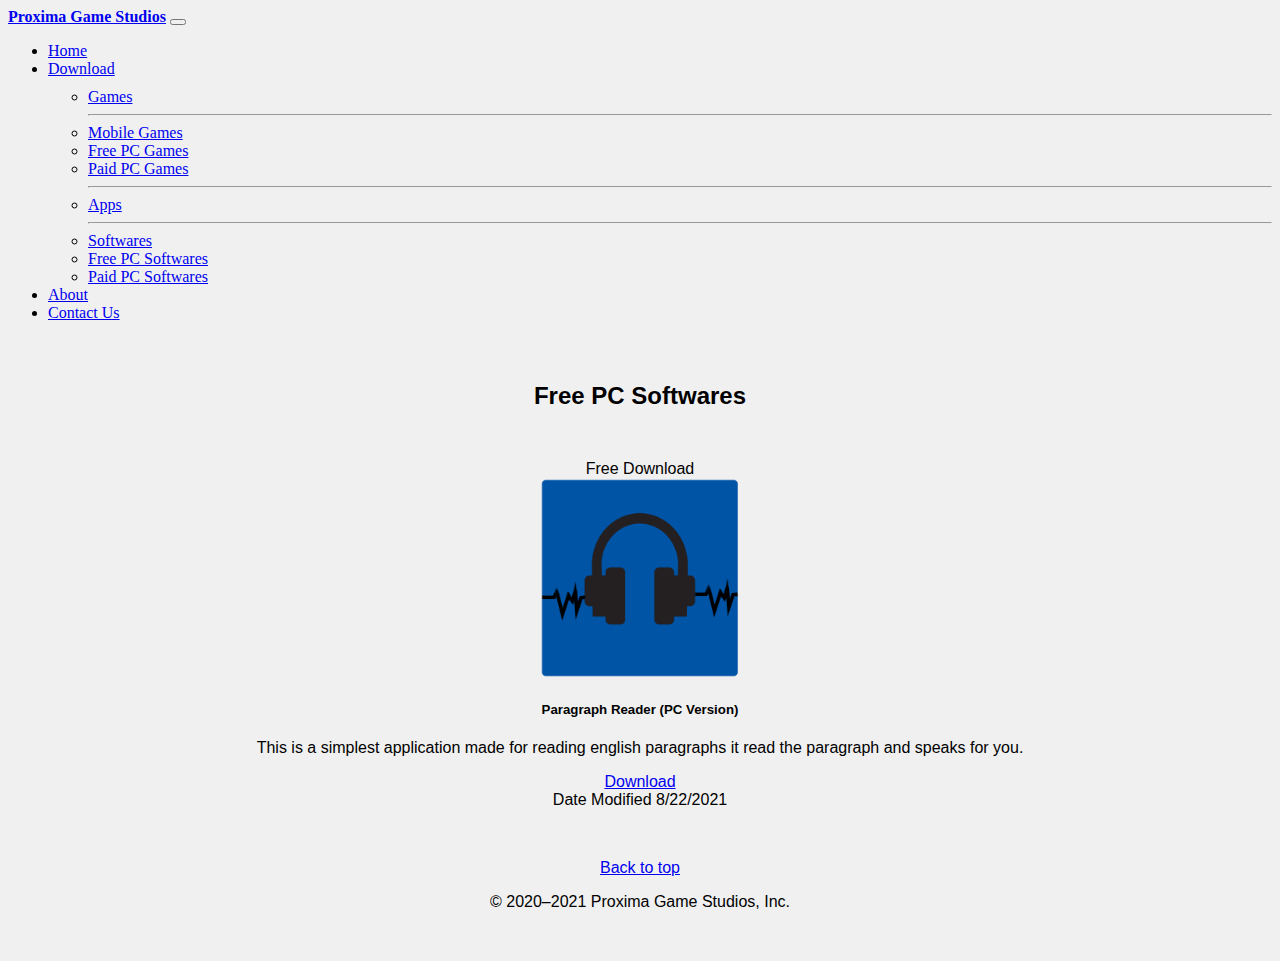
<file: freepcsoftwares.html>
<!doctype html>
<html lang="en">

<head>
    <!-- Required meta tags -->
    <meta charset="utf-8">
    <meta name="viewport" content="width=device-width, initial-scale=1">

    <!-- Bootstrap CSS -->
    <link href="https://cdn.jsdelivr.net/npm/bootstrap@5.1.0/dist/css/bootstrap.min.css" rel="stylesheet"
        integrity="sha384-KyZXEAg3QhqLMpG8r+8fhAXLRk2vvoC2f3B09zVXn8CA5QIVfZOJ3BCsw2P0p/We" crossorigin="anonymous">
        
    <title>Proxima Game Studios | Free PC Softwares</title>
    <link rel="icon" href="Proxima1.png">
</head>

<body style="background-color: rgba(128, 128, 128, 0.123);">
    <nav class="navbar navbar-expand-lg navbar-light bg-light">
        <div class="container-fluid">
            <a class="navbar-brand" href="index.html"><b>Proxima Game Studios</b></a>
            <button class="navbar-toggler" type="button" data-bs-toggle="collapse" data-bs-target="#navbarNavDropdown"
                aria-controls="navbarNavDropdown" aria-expanded="false" aria-label="Toggle navigation">
                <span class="navbar-toggler-icon"></span>
            </button>
            <div class="collapse navbar-collapse" id="navbarNavDropdown">
                <ul class="navbar-nav">
                    <li class="nav-item">
                        <a class="nav-link" aria-current="page" href="index.html">Home</a>
                    </li>
                    <li class="nav-item dropdown active">
                        <a class="nav-link dropdown-toggle" href="#" id="navbarDropdownMenuLink" role="button"
                            data-bs-toggle="dropdown" aria-expanded="false">
                            Download
                        </a>

                        <ul class="dropdown-menu" aria-labelledby="navbarDropdownMenuLink"
                            style="border-radius: 20px; margin-top: 10px;">
                            <li><a class="dropdown-item disabled" href="#">Games</a></li>
                            <hr>
                            <li><a class="dropdown-item" href="mobilegames.html">Mobile Games</a></li>
                            <li><a class="dropdown-item" href="freepcgames.html">Free PC Games</a></li>
                            <li><a class="dropdown-item" href="paidpcgames.html">Paid PC Games</a></li>
                            <hr>
                            <li><a class="dropdown-item " href="apps.html">Apps</a></li>
                            <hr>
                            <li><a class="dropdown-item disabled" href="#">Softwares</a></li>
                            <li><a class="dropdown-item" href="freepcsoftwares.html">Free PC Softwares</a></li>
                            <li><a class="dropdown-item" href="paidpcsoftwares.html">Paid PC Softwares</a></li>

                        </ul>
                        <ul class="dropdown-menu" aria-labelledby="navbarDropdownMenuLink">

                        </ul>
                    </li>
                    <li class="nav-item">
                        <a class="nav-link" href="About.html">About</a>
                    </li>
                    <li class="nav-item">
                        <a class="nav-link" href="contactus.html">Contact Us </a>
                    </li>

                </ul>
            </div>
        </div>
    </nav>
    <div class="bg"
        style="color: black;text-align: center; margin-top: 60px;font-family: 'Trebuchet MS', 'Lucida Sans Unicode', 'Lucida Grande', 'Lucida Sans', Arial, sans-serif;">
        <h2 style="color: black;">Free PC Softwares</h2>

        <div class="card text-center" style="margin-top: 50px; margin-bottom: 50px;">
            <div class="card-header">
                Free Download
            </div>
            <div class="card-body">
                <img src="Paragraph Reader Logo.png" alt="" width="200px" height="200px">
                <h5 class="card-title" style="margin-top: 20px;">Paragraph Reader (PC Version)</h5>
                <p class="card-text">This is a simplest application made for reading english paragraphs it read the
                    paragraph and speaks for you.
                </p>

                <a href="paragraphreader.html" class="btn btn-primary">Download</a>
            </div>
            <div class="card-footer text-muted">
                Date Modified 8/22/2021
            </div>
        </div>


        <footer class="container" style="margin-bottom: 50px; margin-top: 50px;">
            <p class="float-end"><a href="#">Back to top</a></p>
            <p>&copy; 2020–2021 Proxima Game Studios, Inc.</p>
        </footer>



        <!-- Optional JavaScript; choose one of the two! -->

        <!-- Option 1: Bootstrap Bundle with Popper -->
        <script src="https://cdn.jsdelivr.net/npm/bootstrap@5.1.0/dist/js/bootstrap.bundle.min.js"
            integrity="sha384-U1DAWAznBHeqEIlVSCgzq+c9gqGAJn5c/t99JyeKa9xxaYpSvHU5awsuZVVFIhvj"
            crossorigin="anonymous"></script>
    </div>
    <!-- Option 2: Separate Popper and Bootstrap JS -->
    <!--
    <script src="https://cdn.jsdelivr.net/npm/@popperjs/core@2.9.3/dist/umd/popper.min.js" integrity="sha384-eMNCOe7tC1doHpGoWe/6oMVemdAVTMs2xqW4mwXrXsW0L84Iytr2wi5v2QjrP/xp" crossorigin="anonymous"></script>
    <script src="https://cdn.jsdelivr.net/npm/bootstrap@5.1.0/dist/js/bootstrap.min.js" integrity="sha384-cn7l7gDp0eyniUwwAZgrzD06kc/tftFf19TOAs2zVinnD/C7E91j9yyk5//jjpt/" crossorigin="anonymous"></script>
    -->
</body>

</html>
</file>
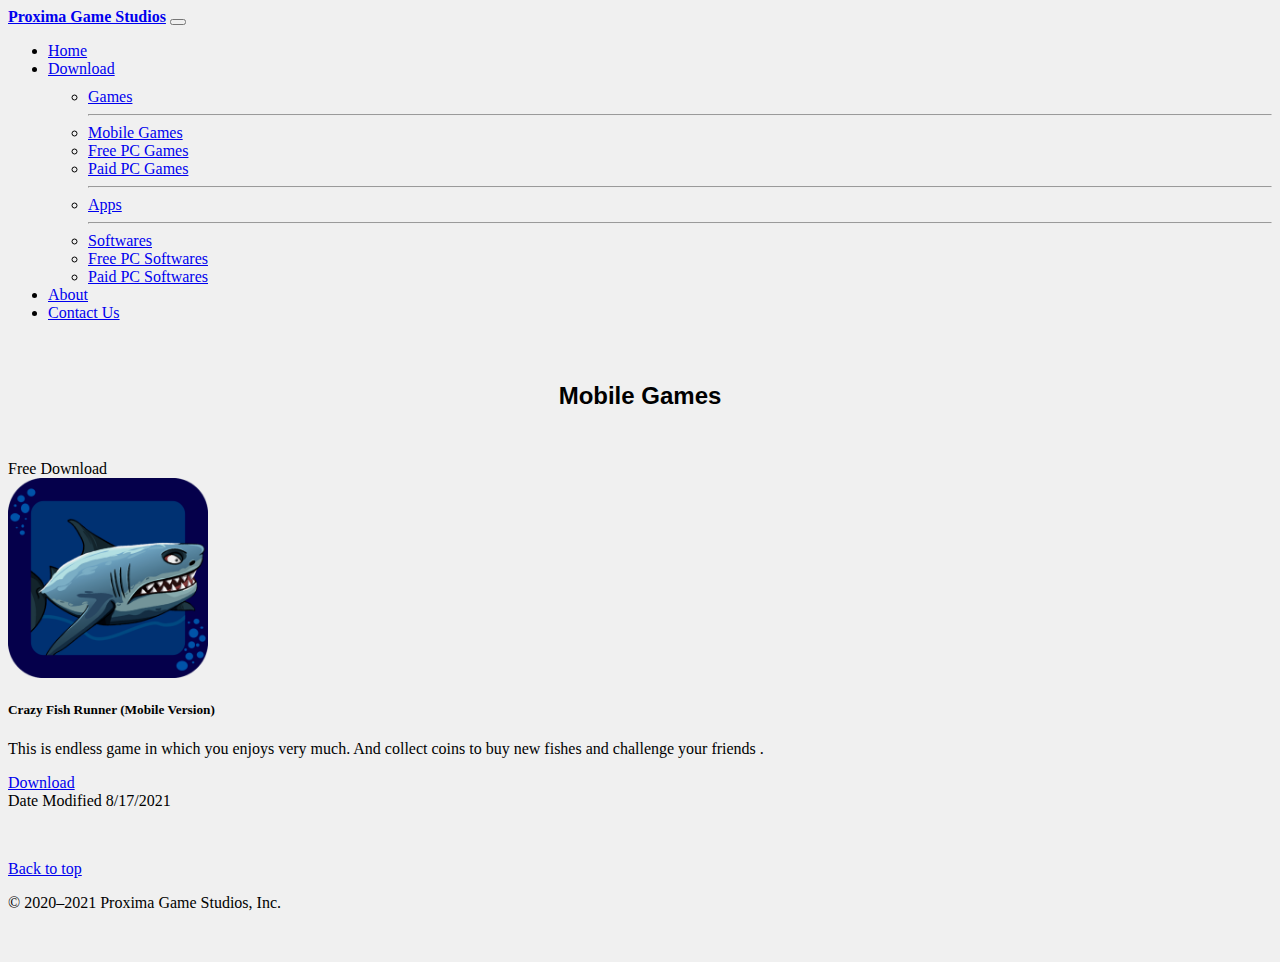
<file: mobilegames.html>
<!doctype html>
<html lang="en">

<head>
  <!-- Required meta tags -->
  <meta charset="utf-8">
  <meta name="viewport" content="width=device-width, initial-scale=1">

  <!-- Bootstrap CSS -->
  <link href="https://cdn.jsdelivr.net/npm/bootstrap@5.1.0/dist/css/bootstrap.min.css" rel="stylesheet"
    integrity="sha384-KyZXEAg3QhqLMpG8r+8fhAXLRk2vvoC2f3B09zVXn8CA5QIVfZOJ3BCsw2P0p/We" crossorigin="anonymous">
    
  <title>Proxima Game Studios | Mobile Games</title>
  <link rel="icon" href="Proxima1.png">
</head>

<body style="background-color: rgba(128, 128, 128, 0.123);">
  <nav class="navbar navbar-expand-lg navbar-light bg-light">
    <div class="container-fluid">
      <a class="navbar-brand" href="index.html"><b>Proxima Game Studios</b></a>
      <button class="navbar-toggler" type="button" data-bs-toggle="collapse" data-bs-target="#navbarNavDropdown"
        aria-controls="navbarNavDropdown" aria-expanded="false" aria-label="Toggle navigation">
        <span class="navbar-toggler-icon"></span>
      </button>
      <div class="collapse navbar-collapse" id="navbarNavDropdown">
        <ul class="navbar-nav">
          <li class="nav-item">
            <a class="nav-link " aria-current="page" href="index.html">Home</a>
          </li>
          <li class="nav-item dropdown active">
            <a class="nav-link dropdown-toggle" href="#" id="navbarDropdownMenuLink" role="button"
              data-bs-toggle="dropdown" aria-expanded="false">
              Download
            </a>

            <ul class="dropdown-menu" aria-labelledby="navbarDropdownMenuLink"
              style="border-radius: 20px; margin-top: 10px;">
              <li><a class="dropdown-item disabled" href="#">Games</a></li>
              <hr>
              <li><a class="dropdown-item" href="mobilegames.html">Mobile Games</a></li>
              <li><a class="dropdown-item" href="freepcgames.html">Free PC Games</a></li>
              <li><a class="dropdown-item" href="paidpcgames.html">Paid PC Games</a></li>
              <hr>
              <li><a class="dropdown-item " href="apps.html">Apps</a></li>
              <hr>
              <li><a class="dropdown-item disabled" href="#">Softwares</a></li>
              <li><a class="dropdown-item" href="freepcsoftwares.html">Free PC Softwares</a></li>
              <li><a class="dropdown-item" href="paidpcsoftwares.html">Paid PC Softwares</a></li>

            </ul>
            <ul class="dropdown-menu" aria-labelledby="navbarDropdownMenuLink">

            </ul>
          </li>
          <li class="nav-item">
            <a class="nav-link" href="About.html">About</a>
          </li>
          <li class="nav-item">
            <a class="nav-link" href="contactus.html">Contact Us </a>
          </li>

        </ul>
      </div>
    </div>
  </nav>

  <div
    style="color: black;text-align: center; margin-top: 60px;font-family: 'Trebuchet MS', 'Lucida Sans Unicode', 'Lucida Grande', 'Lucida Sans', Arial, sans-serif;">
    <h2> Mobile Games</h2>

  </div>

  <div class="card text-center" style="margin-top: 50px; margin-bottom: 50px;">
    <div class="card-header">
      Free Download
    </div>
    <div class="card-body">
      <img src="cfrlogo.png" alt="" width="200px" height="200px">
      <h5 class="card-title" style="margin-top: 20px;">Crazy Fish Runner (Mobile Version)</h5>
      <p class="card-text">This is endless game in which you enjoys very much. And collect coins to buy
        new fishes and challenge your friends .</p>

      <a href="crazyfishrunner.html" class="btn btn-primary">Download</a>
    </div>
    <div class="card-footer text-muted">
      Date Modified 8/17/2021
    </div>
  </div>


  <footer class="container" style="margin-bottom: 50px; margin-top: 50px;">
    <p class="float-end"><a href="#">Back to top</a></p>
    <p>&copy; 2020–2021 Proxima Game Studios, Inc.</p>
  </footer>


  <!-- Optional JavaScript; choose one of the two! -->

  <!-- Option 1: Bootstrap Bundle with Popper -->
  <script src="https://cdn.jsdelivr.net/npm/bootstrap@5.1.0/dist/js/bootstrap.bundle.min.js"
    integrity="sha384-U1DAWAznBHeqEIlVSCgzq+c9gqGAJn5c/t99JyeKa9xxaYpSvHU5awsuZVVFIhvj"
    crossorigin="anonymous"></script>

  <!-- Option 2: Separate Popper and Bootstrap JS -->
  <!--
    <script src="https://cdn.jsdelivr.net/npm/@popperjs/core@2.9.3/dist/umd/popper.min.js" integrity="sha384-eMNCOe7tC1doHpGoWe/6oMVemdAVTMs2xqW4mwXrXsW0L84Iytr2wi5v2QjrP/xp" crossorigin="anonymous"></script>
    <script src="https://cdn.jsdelivr.net/npm/bootstrap@5.1.0/dist/js/bootstrap.min.js" integrity="sha384-cn7l7gDp0eyniUwwAZgrzD06kc/tftFf19TOAs2zVinnD/C7E91j9yyk5//jjpt/" crossorigin="anonymous"></script>
    -->
</body>

</html>
</file>
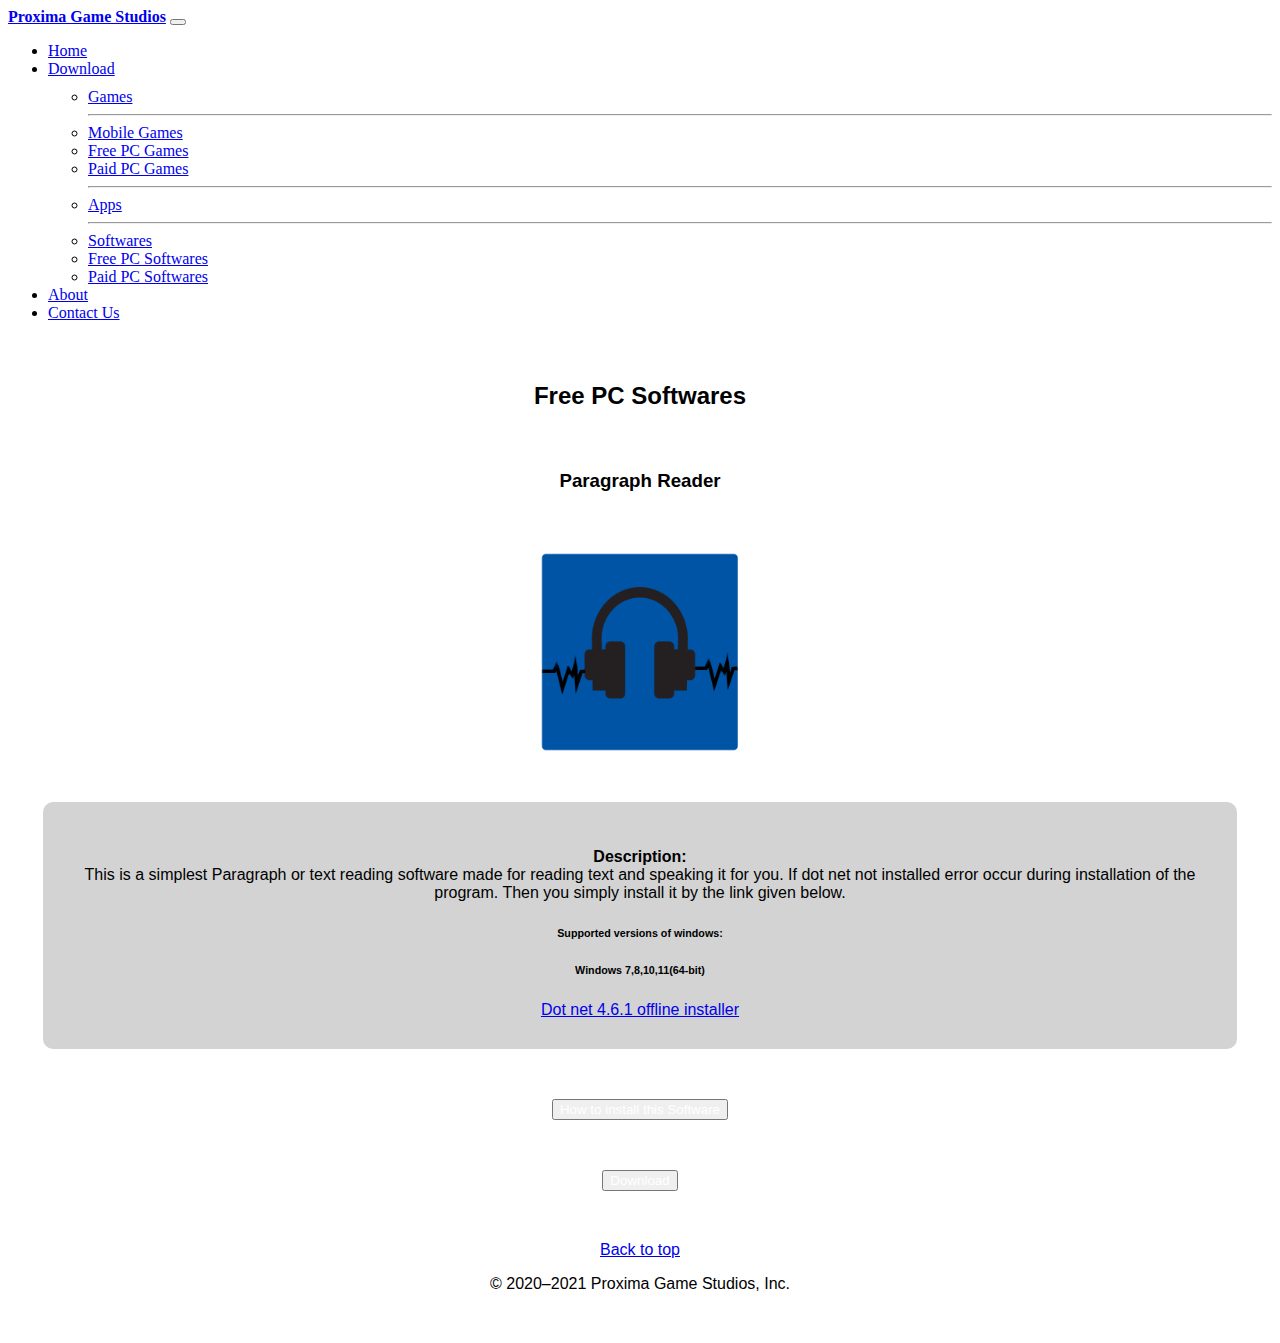
<file: paragraphreader.html>
<!doctype html>
<html lang="en">

<head>
    <!-- Required meta tags -->
    <meta charset="utf-8">
    <meta name="viewport" content="width=device-width, initial-scale=1">
    
    <!-- Bootstrap CSS -->
    <link href="https://cdn.jsdelivr.net/npm/bootstrap@5.1.0/dist/css/bootstrap.min.css" rel="stylesheet"
        integrity="sha384-KyZXEAg3QhqLMpG8r+8fhAXLRk2vvoC2f3B09zVXn8CA5QIVfZOJ3BCsw2P0p/We" crossorigin="anonymous">

    <title>Proxima Game Studios | Free PC Softwares | Paragraph Reader Software</title>
    <link rel="icon" href="Proxima1.png">
</head>

<body>
    <nav class="navbar navbar-expand-lg navbar-light bg-light">
        <div class="container-fluid">
            <a class="navbar-brand" href="index.html"><b>Proxima Game Studios</b></a>
            <button class="navbar-toggler" type="button" data-bs-toggle="collapse" data-bs-target="#navbarNavDropdown"
                aria-controls="navbarNavDropdown" aria-expanded="false" aria-label="Toggle navigation">
                <span class="navbar-toggler-icon"></span>
            </button>
            <div class="collapse navbar-collapse" id="navbarNavDropdown">
                <ul class="navbar-nav">
                    <li class="nav-item">
                        <a class="nav-link" aria-current="page" href="index.html">Home</a>
                    </li>
                    <li class="nav-item dropdown active">
                        <a class="nav-link dropdown-toggle" href="#" id="navbarDropdownMenuLink" role="button"
                            data-bs-toggle="dropdown" aria-expanded="false">
                            Download
                        </a>

                        <ul class="dropdown-menu" aria-labelledby="navbarDropdownMenuLink"
                            style="border-radius: 20px; margin-top: 10px;">
                            <li><a class="dropdown-item disabled" href="#">Games</a></li>
                            <hr>
                            <li><a class="dropdown-item" href="mobilegames.html">Mobile Games</a></li>
                            <li><a class="dropdown-item" href="freepcgames.html">Free PC Games</a></li>
                            <li><a class="dropdown-item" href="paidpcgames.html">Paid PC Games</a></li>
                            <hr>
                            <li><a class="dropdown-item " href="apps.html">Apps</a></li>
                            <hr>
                            <li><a class="dropdown-item disabled" href="#">Softwares</a></li>
                            <li><a class="dropdown-item" href="freepcsoftwares.html">Free PC Softwares</a></li>
                            <li><a class="dropdown-item" href="paidpcsoftwares.html">Paid PC Softwares</a></li>

                        </ul>
                        <ul class="dropdown-menu" aria-labelledby="navbarDropdownMenuLink">

                        </ul>
                    </li>
                    <li class="nav-item">
                        <a class="nav-link" href="About.html">About</a>
                    </li>
                    <li class="nav-item">
                        <a class="nav-link" href="contactus.html">Contact Us </a>
                    </li>

                </ul>
            </div>
        </div>
    </nav>
    <div
        style="color: black;text-align: center; margin-top: 60px;font-family: 'Trebuchet MS', 'Lucida Sans Unicode', 'Lucida Grande', 'Lucida Sans', Arial, sans-serif;">
        <h2>Free PC Softwares</h2>
        <div
            style="color: black;text-align: center; margin-top: 60px;font-family: 'Trebuchet MS', 'Lucida Sans Unicode', 'Lucida Grande', 'Lucida Sans', Arial, sans-serif;">
            <h3>Paragraph Reader</h3>
        </div>

        <div style="display: flex; justify-content: center; margin-top: 60px; margin-bottom: 50px;">
            <img src="Paragraph Reader Logo.png" alt="" width="200px" height="200px">
        </div>


        <div
            style="background-color: lightgrey; margin-left:35px;margin-right:35px;padding-left: 30px;padding-right: 30px;padding-top: 30px;padding-bottom: 30px;border-radius: 10px;">
            <p class="card-text">
                <b>Description:</b>
                <br>
                This is a simplest Paragraph or text reading software made for reading text and speaking it for you.
                If dot net not installed error occur during installation of the program. Then you simply install 
                it by the link given below.
                <br>
                <h6><b>Supported versions of windows:</b></h6>
             
                <h6><b>Windows 7,8,10,11(64-bit)</b></h6>
               
            </p>
            <a href="https://www.microsoft.com/en-us/download/details.aspx?id=49982" target="blank">Dot net 4.6.1 offline installer</a>
        </div>






        <div style="display: flex;justify-content: center; margin-bottom: 50px; margin-top: 50px;">
            <button type="button" class="btn btn-danger"><a
                    href="installparagraphreader.html" 
                    style="text-decoration: none; color: white;">How to install this Software</a></button>

        </div>




        <div style="display: flex;justify-content: center; margin-bottom: 50px; margin-top: 50px;">
            <button type="button" class="btn btn-primary"><a
                    href="Paragraph Reader.rar" target="blank"
                    style="text-decoration: none; color: white;">Download</a></button>

        </div>




        <footer class="container" style="margin-bottom: 50px; margin-top: 50px;">
            <p class="float-end"><a href="#">Back to top</a></p>
            <p>&copy; 2020–2021 Proxima Game Studios, Inc.</p>
        </footer>




        <!-- Optional JavaScript; choose one of the two! -->

        <!-- Option 1: Bootstrap Bundle with Popper -->
        <script src="https://cdn.jsdelivr.net/npm/bootstrap@5.1.0/dist/js/bootstrap.bundle.min.js"
            integrity="sha384-U1DAWAznBHeqEIlVSCgzq+c9gqGAJn5c/t99JyeKa9xxaYpSvHU5awsuZVVFIhvj"
            crossorigin="anonymous"></script>

        <!-- Option 2: Separate Popper and Bootstrap JS -->
        <!--
    <script src="https://cdn.jsdelivr.net/npm/@popperjs/core@2.9.3/dist/umd/popper.min.js" integrity="sha384-eMNCOe7tC1doHpGoWe/6oMVemdAVTMs2xqW4mwXrXsW0L84Iytr2wi5v2QjrP/xp" crossorigin="anonymous"></script>
    <script src="https://cdn.jsdelivr.net/npm/bootstrap@5.1.0/dist/js/bootstrap.min.js" integrity="sha384-cn7l7gDp0eyniUwwAZgrzD06kc/tftFf19TOAs2zVinnD/C7E91j9yyk5//jjpt/" crossorigin="anonymous"></script>
    -->
</body>

</html>
</file>
<file: style.css>
body{
background-image: url('bcg.jpg');
    background-size: cover;
    box-sizing: border-box;
   background-color:rgba(220, 235, 255, 0.479);
min-height: 100vh;
}
</file>
